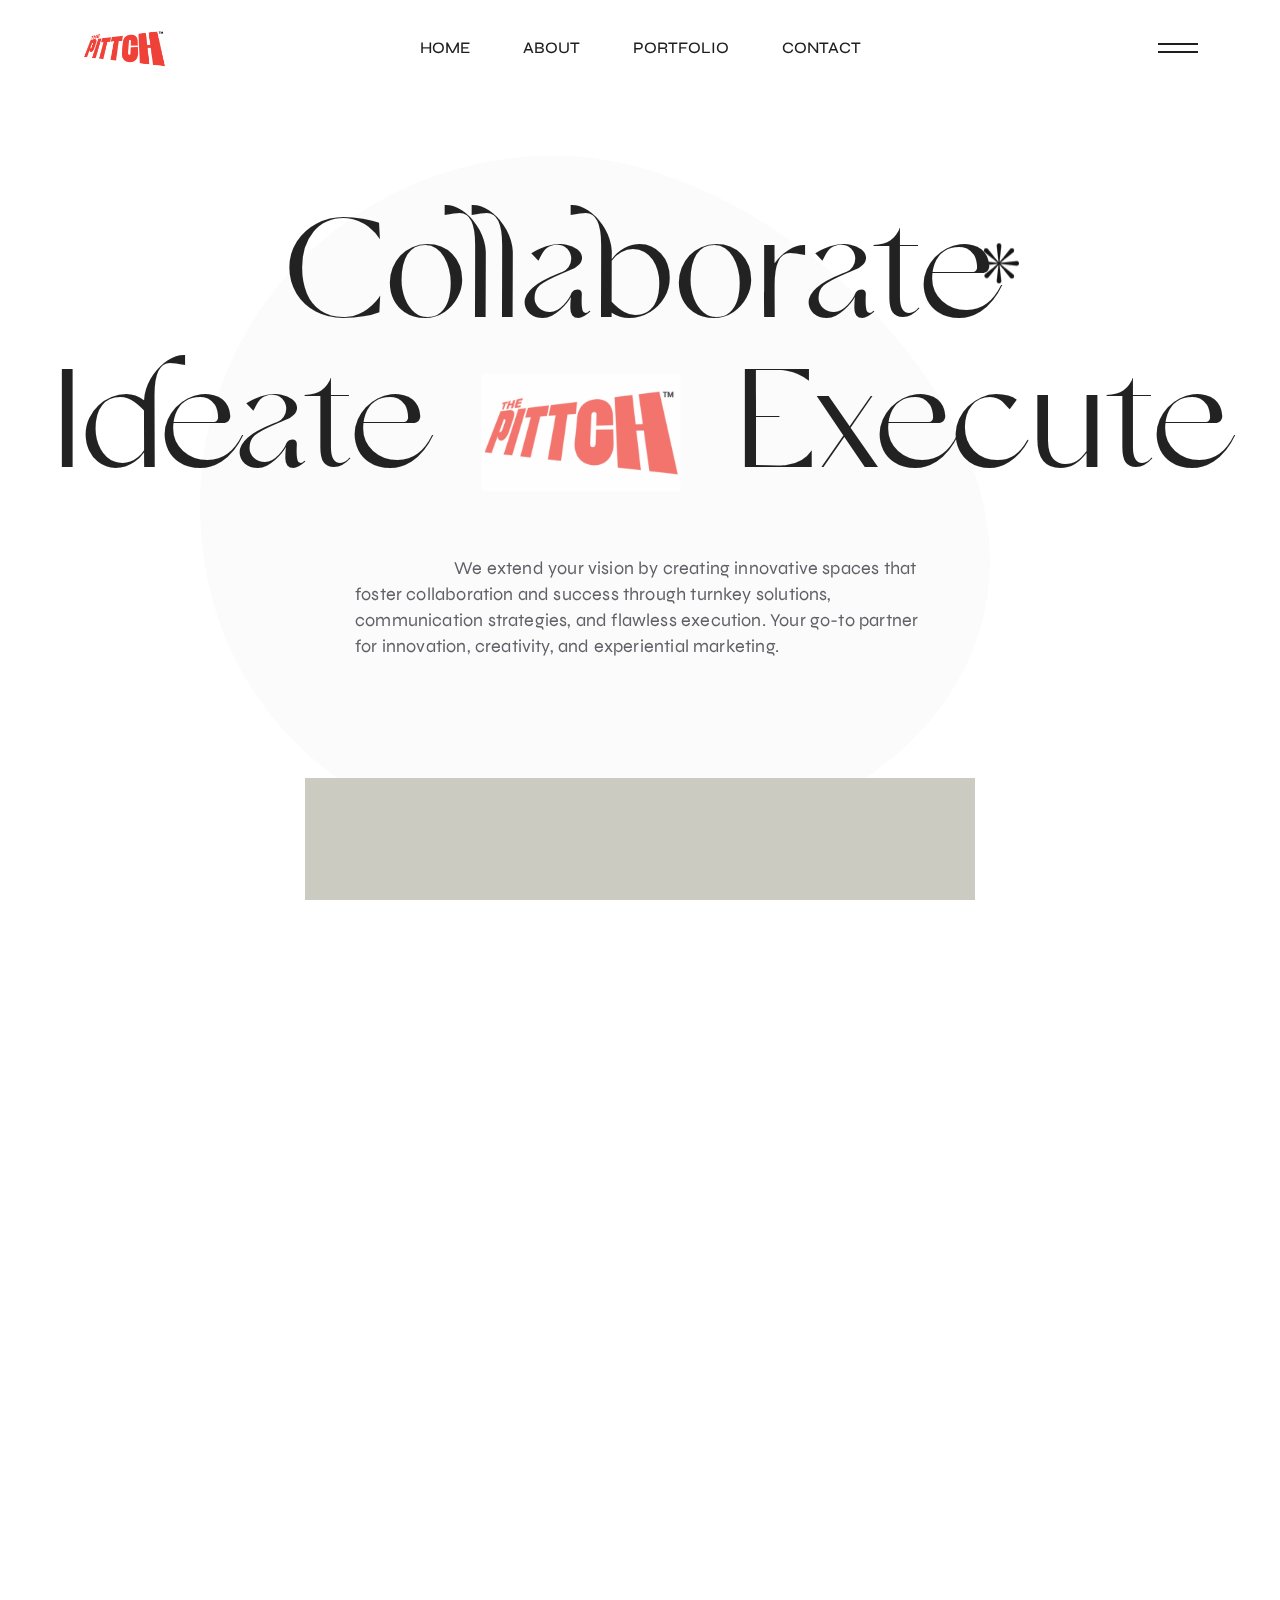
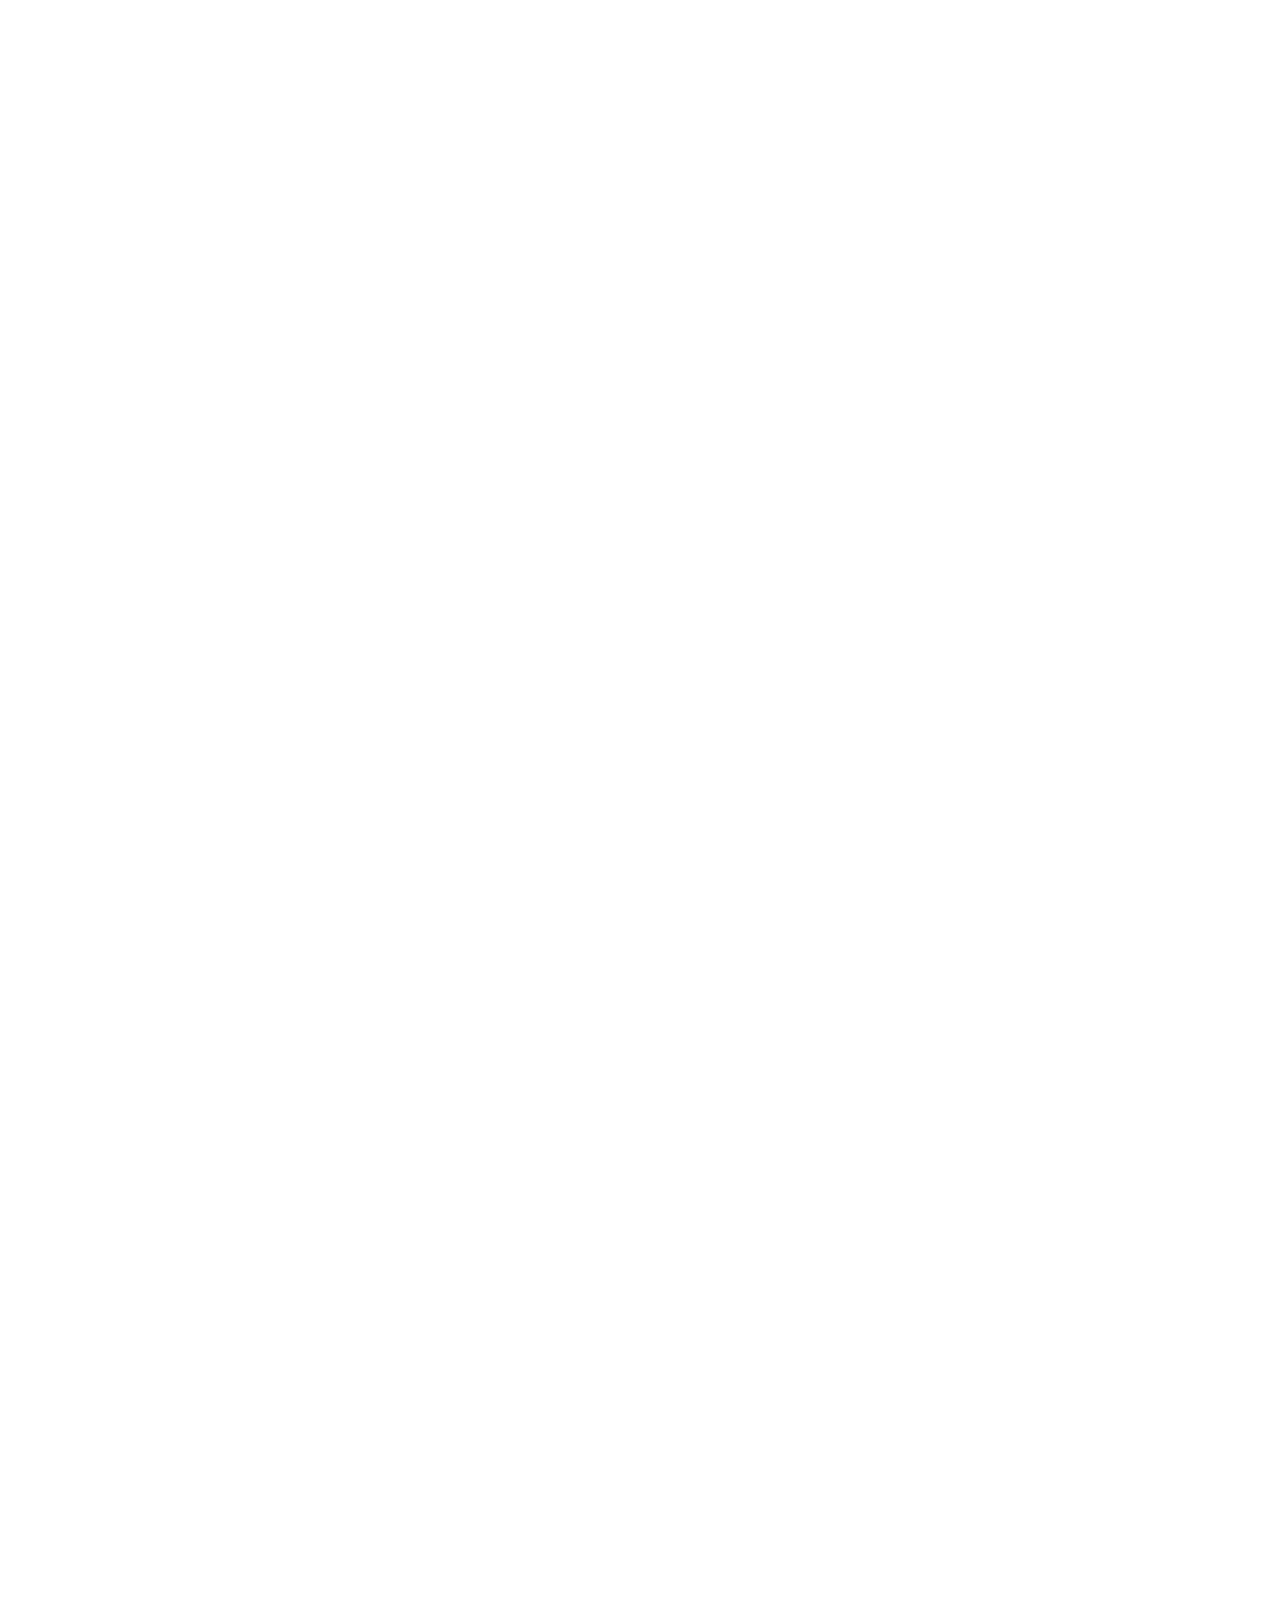
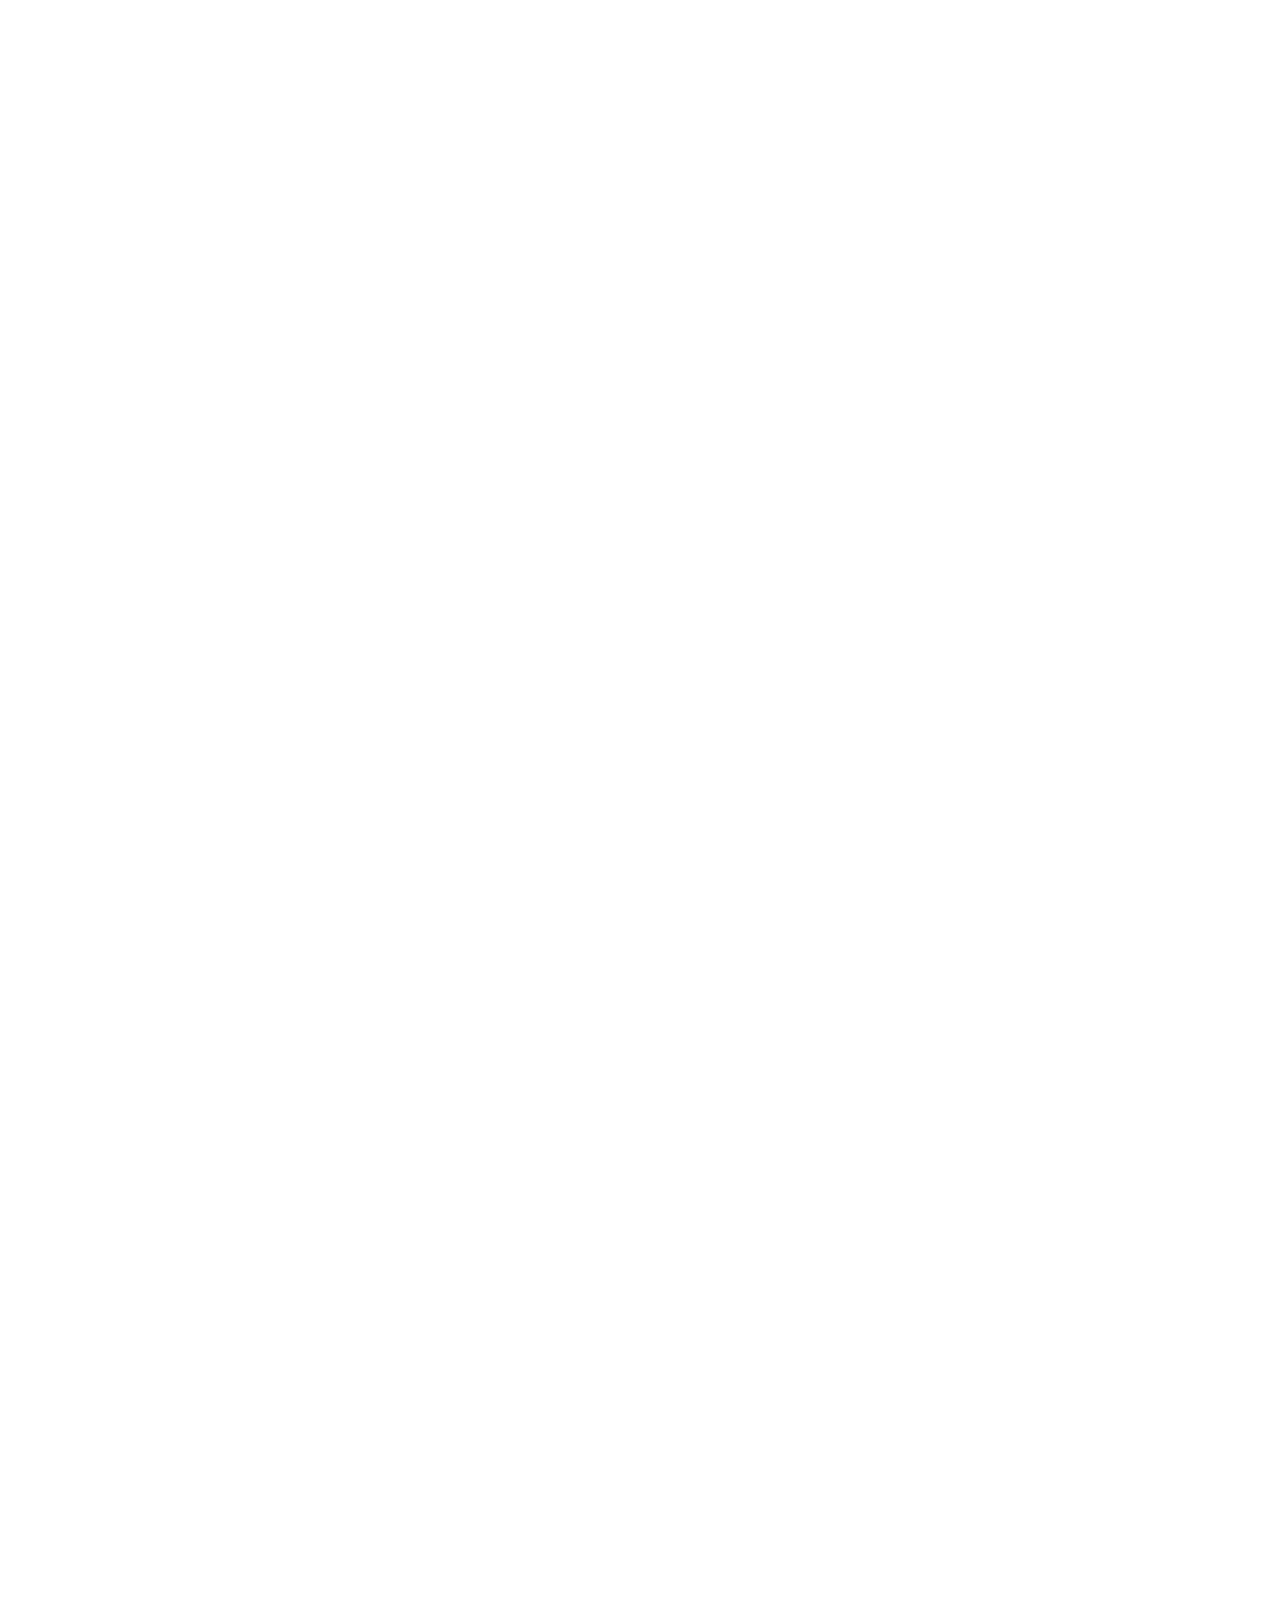
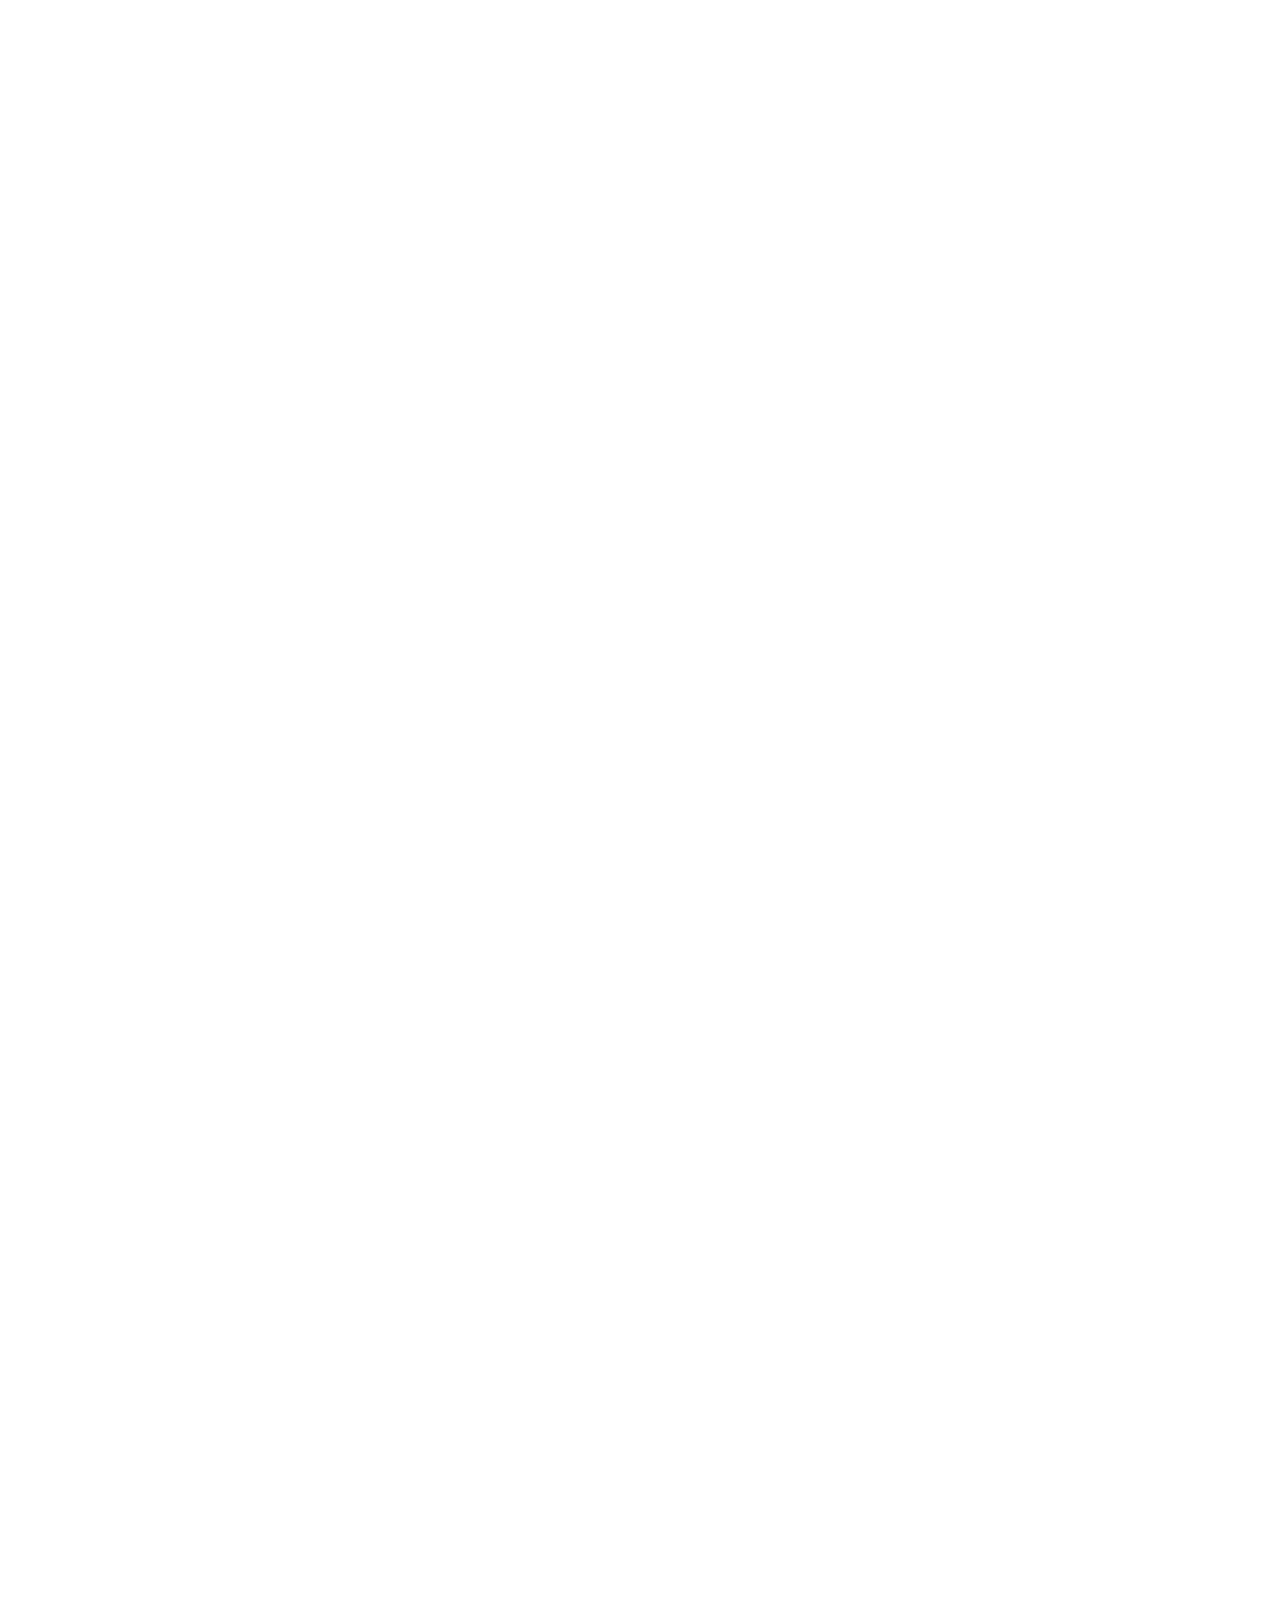
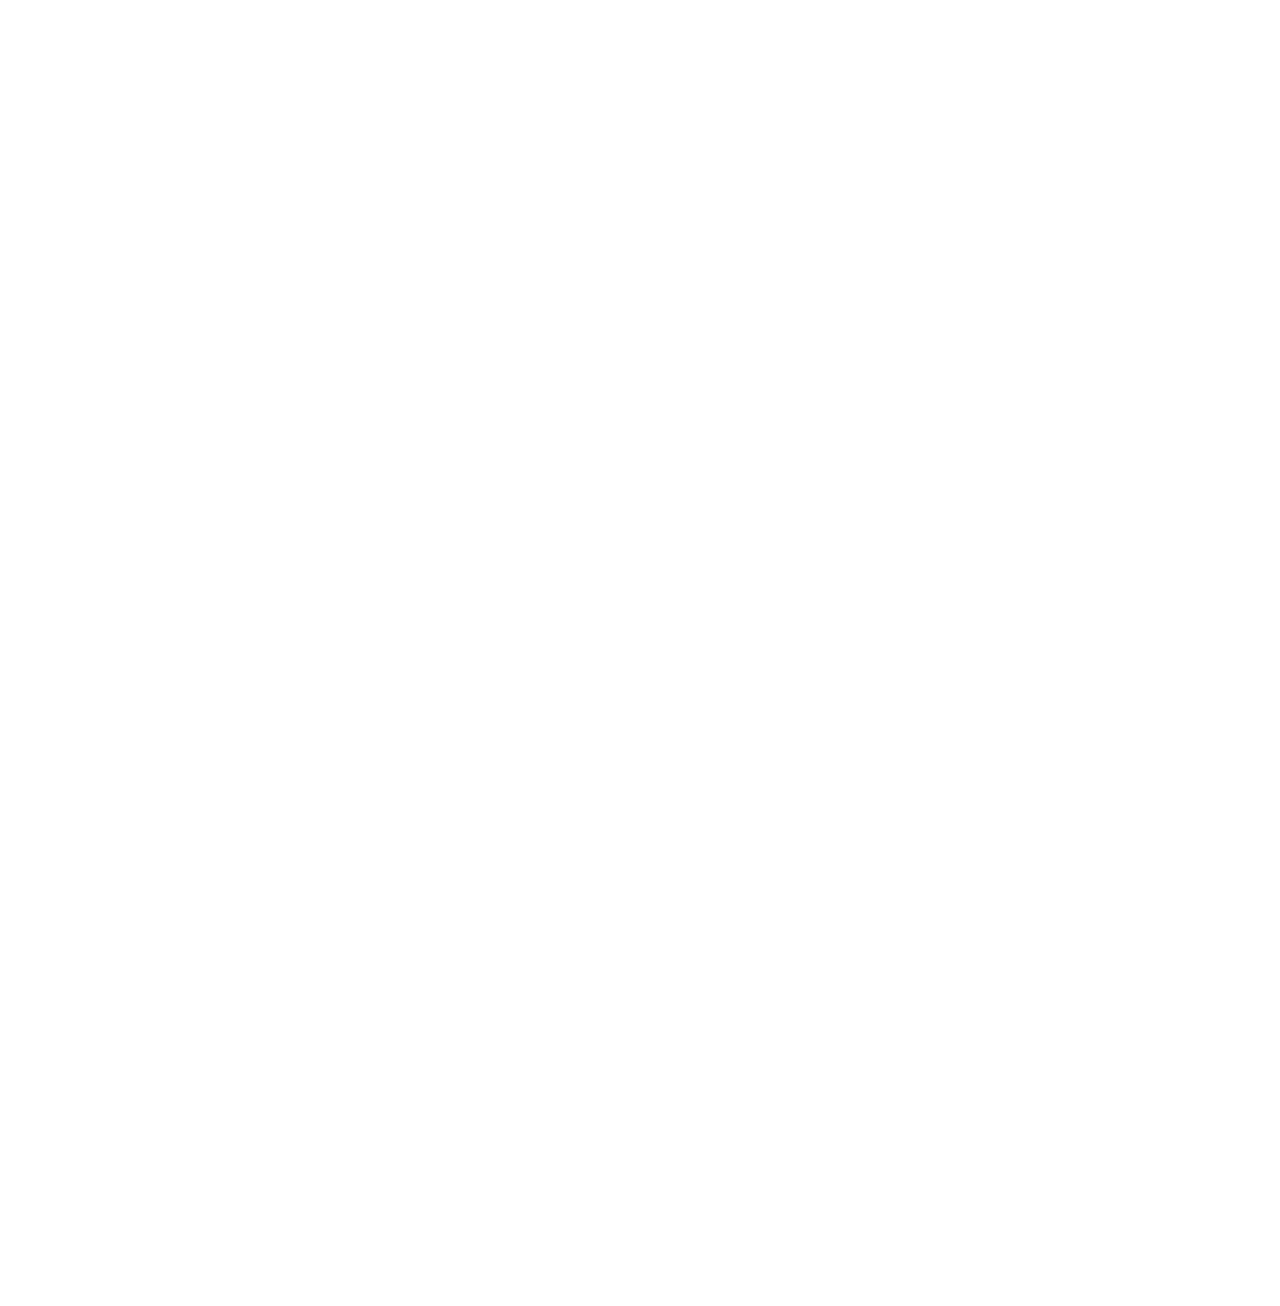
<file: index.html>
<!doctype html>
<html class="no-js" lang="zxx">

<head>
   <meta charset="utf-8">
   <meta http-equiv="x-ua-compatible" content="ie=edge">
   <title>PITTCH</title>
   <meta name="description" content="">
   <meta name="viewport" content="width=device-width, initial-scale=1">

   <!-- Place favicon.ico in the root directory -->
   <link rel="shortcut icon" type="image/x-icon" href="assets/img/favicon.png">

   <!-- CSS here -->
   <link rel="stylesheet" href="assets/css/bootstrap.css">
   <link rel="stylesheet" href="assets/css/animate.css">
   <link rel="stylesheet" href="assets/css/swiper-bundle.css">
   <link rel="stylesheet" href="assets/css/slick.css">
   <link rel="stylesheet" href="assets/css/magnific-popup.css">
   <link rel="stylesheet" href="assets/css/font-awesome-pro.css">
   <link rel="stylesheet" href="assets/css/spacing.css">
   <link rel="stylesheet" href="assets/css/custom-animation.css">
   <link rel="stylesheet" href="assets/css/main.css">

</head>

<body id="body" class="tp-magic-cursor">


   <!-- pre loader area start -->
   <div id="loading" class="preloader-wrap">
      <div class="preloader-2 text-center">
         <span class="line line-1"></span>
         <span class="line line-2"></span>
         <span class="line line-3"></span>
         <span class="line line-4"></span>
         <span class="line line-5"></span>
         <span class="line line-6"></span>
         <span class="line line-7"></span>
         <span class="line line-8"></span>
         <span class="line line-9"></span>
         <div class="loader-text">Loading ...</div>
      </div>
   </div>
   <!-- pre loader area end -->

   <!-- Begin magic cursor  
   ======================== -->
   <div id="magic-cursor">
      <div id="ball"></div>
   </div>
   <!-- End magic cursor -->

   <!-- tp-offcanvus-area-end -->
   <div class="tp-offcanvas-area">
      <div class="tp-offcanvas-wrapper">
         <div class="tp-offcanvas-top d-flex align-items-center justify-content-between">
            <div class="tp-offcanvas-logo">
               <a href="index.html">
                  <img class="logo-1" src="assets/img/logo/logo.png" alt="">
                  <img class="logo-2" src="assets/img/logo/logo-white.png" alt="">
               </a>
            </div>
            <div class="tp-offcanvas-close">
               <button class="tp-offcanvas-close-btn">
                  <svg width="37" height="38" viewBox="0 0 37 38" fill="none" xmlns="http://www.w3.org/2000/svg">
                     <path d="M9.19141 9.80762L27.5762 28.1924" stroke="currentColor" stroke-width="1.5"
                        stroke-linecap="round" stroke-linejoin="round" />
                     <path d="M9.19141 28.1924L27.5762 9.80761" stroke="currentColor" stroke-width="1.5"
                        stroke-linecap="round" stroke-linejoin="round" />
                  </svg>
               </button>
            </div>
         </div>
         <div class="tp-offcanvas-main">
            <!-- <div class="tp-offcanvas-content">
               <h3 class="tp-offcanvas-title">Hello There!</h3>
               <p>Lorem ipsum dolor sit amet, consectetur adipiscing elit, </p>
            </div> -->
            <div class="tp-main-menu-mobile d-xl-none"></div>
            <div class="tp-offcanvas-gallery"> 
               <div class="row gx-2 d-flex justify-content-center align-items-center">
                  <div class="col-md-3 col-3"> 
                        <a href="index.html">Home</a> 
                  </div>
                  <div class="col-md-3 col-3"> 
                        <a href="about.html">About</a> 
                  </div>
                  <div class="col-md-3 col-3"> 
                        <a href="portfolio.html">Portfolio</a> 
                  </div>
                  <div class="col-md-3 col-3"> 
                        <a href="contact.html">Contact</a>  
                  </div>
               </div>
            </div>
            <div class="tp-offcanvas-contact">
               <h3 class="tp-offcanvas-title sm">Information</h3>

               <ul>
                  <!-- <li><a href="tel:1245654">+ 4 20 7700 1007</a></li> -->
                  <li><a href="mailto:hello@diego.com">
                     info@thepittch.com</a></li>
                  <li><a href="#">Mumbai, Maharashtra</a></li>
               </ul>
            </div>
            <div class="tp-offcanvas-social">
               <h3 class="tp-offcanvas-title sm">Follow Us</h3>
               <ul>
                  <li>
                     <a target="_blank" href="https://www.instagram.com/thepittch/profilecard/?igsh=MTBvYWgwOGljeHNsdg==">
                        <svg width="16" height="16" viewBox="0 0 16 16" fill="none" xmlns="http://www.w3.org/2000/svg">
                           <path
                              d="M11.25 1.5H4.75C2.95507 1.5 1.5 2.95507 1.5 4.75V11.25C1.5 13.0449 2.95507 14.5 4.75 14.5H11.25C13.0449 14.5 14.5 13.0449 14.5 11.25V4.75C14.5 2.95507 13.0449 1.5 11.25 1.5Z"
                              stroke="currentColor" stroke-width="1.5" stroke-linecap="round" stroke-linejoin="round" />
                           <path
                              d="M10.6016 7.5907C10.6818 8.13166 10.5894 8.68414 10.3375 9.16955C10.0856 9.65497 9.68711 10.0486 9.19862 10.2945C8.71014 10.5404 8.15656 10.6259 7.61663 10.5391C7.0767 10.4522 6.57791 10.1972 6.19121 9.81055C5.80451 9.42385 5.54959 8.92506 5.46271 8.38513C5.37583 7.8452 5.46141 7.29163 5.70728 6.80314C5.95315 6.31465 6.34679 5.91613 6.83221 5.66425C7.31763 5.41238 7.87011 5.31998 8.41107 5.4002C8.96287 5.48202 9.47372 5.73915 9.86817 6.1336C10.2626 6.52804 10.5197 7.0389 10.6016 7.5907Z"
                              stroke="currentColor" stroke-width="1.5" stroke-linecap="round" stroke-linejoin="round" />
                           <path d="M11.5742 4.42578H11.5842" stroke="currentColor" stroke-width="1.5"
                              stroke-linecap="round" stroke-linejoin="round" />
                        </svg>
                     </a>
                  </li>
                  <li>
                     <a target="_blank" href="https://www.linkedin.com/company/thepittch/">
                        <svg width="18" height="18" viewBox="0 0 18 18" fill="none" xmlns="http://www.w3.org/2000/svg">
                           <path
                              d="M0 1.146C0 .513.526 0 1.175 0h13.65C15.474 0 16 .513 16 1.146v13.708c0 .633-.526 1.146-1.175 1.146H1.175C.526 16 0 15.487 0 14.854zm4.943 12.248V6.169H2.542v7.225zm-1.2-8.212c.837 0 1.358-.554 1.358-1.248-.015-.709-.52-1.248-1.342-1.248S2.4 3.226 2.4 3.934c0 .694.521 1.248 1.327 1.248zm4.908 8.212V9.359c0-.216.016-.432.08-.586.173-.431.568-.878 1.232-.878.869 0 1.216.662 1.216 1.634v3.865h2.401V9.25c0-2.22-1.184-3.252-2.764-3.252-1.274 0-1.845.7-2.165 1.193v.025h-.016l.016-.025V6.169h-2.4c.03.678 0 7.225 0 7.225z"
                              stroke="currentColor" stroke-width="1.5" />
                           <!-- <path
                              d="M0 1.146C0 .513.526 0 1.175 0h13.65C15.474 0 16 .513 16 1.146v13.708c0 .633-.526 1.146-1.175 1.146H1.175C.526 16 0 15.487 0 14.854zm4.943 12.248V6.169H2.542v7.225zm-1.2-8.212c.837 0 1.358-.554 1.358-1.248-.015-.709-.52-1.248-1.342-1.248S2.4 3.226 2.4 3.934c0 .694.521 1.248 1.327 1.248zm4.908 8.212V9.359c0-.216.016-.432.08-.586.173-.431.568-.878 1.232-.878.869 0 1.216.662 1.216 1.634v3.865h2.401V9.25c0-2.22-1.184-3.252-2.764-3.252-1.274 0-1.845.7-2.165 1.193v.025h-.016l.016-.025V6.169h-2.4c.03.678 0 7.225 0 7.225z"
                              stroke="currentColor" stroke-width="1.5" stroke-linecap="round" /> -->
                        </svg>
                     </a>
                  </li>
                  <!-- <li>
                     <a href="#">
                        <svg width="18" height="11" viewBox="0 0 18 11" fill="none" xmlns="http://www.w3.org/2000/svg">
                           <path
                              d="M1 5.5715H6.33342C7.62867 5.5715 8.61917 6.56199 8.61917 7.85725C8.61917 9.15251 7.62867 10.143 6.33342 10.143H1.76192C1.30477 10.143 1 9.83823 1 9.38108V1.76192C1 1.30477 1.30477 1 1.76192 1H5.5715C6.86676 1 7.85725 1.99049 7.85725 3.28575C7.85725 4.58101 6.86676 5.5715 5.5715 5.5715H1Z"
                              stroke="currentColor" stroke-width="1.5" stroke-miterlimit="10" />
                           <path
                              d="M10.9062 7.09454H17.0016C17.0016 5.41832 15.6301 4.04688 13.9539 4.04688C12.2777 4.04688 10.9062 5.41832 10.9062 7.09454ZM10.9062 7.09454C10.9062 8.77076 12.2777 10.1422 13.9539 10.1422H15.2492"
                              stroke="currentColor" stroke-width="1.5" stroke-miterlimit="10" stroke-linecap="round"
                              stroke-linejoin="round" />
                           <path d="M16.1125 1.44434H11.668" stroke="currentColor" stroke-width="1.2"
                              stroke-miterlimit="10" stroke-linecap="round" stroke-linejoin="round" />
                        </svg>
                     </a>
                  </li>
                  <li>
                     <a href="#">
                        <svg width="18" height="14" viewBox="0 0 18 14" fill="none" xmlns="http://www.w3.org/2000/svg">
                           <path
                              d="M12.75 13H5.25C3 13 1.5 11.5 1.5 9.25V4.75C1.5 2.5 3 1 5.25 1H12.75C15 1 16.5 2.5 16.5 4.75V9.25C16.5 11.5 15 13 12.75 13Z"
                              stroke="currentColor" stroke-width="1.5" stroke-miterlimit="10" stroke-linecap="round"
                              stroke-linejoin="round" />
                           <path
                              d="M8.70676 5.14837L10.8006 6.40465C11.5543 6.90716 11.5543 7.66093 10.8006 8.16344L8.70676 9.41972C7.86923 9.92224 7.19922 9.50348 7.19922 8.5822V6.06964C7.19922 4.98086 7.86923 4.64585 8.70676 5.14837Z"
                              fill="currentColor" />
                        </svg>
                     </a>
                  </li> -->
               </ul>
            </div>
         </div>
      </div>
   </div>
   <div class="body-overlay"></div>
   <!-- tp-offcanvus-area-end -->


   <!-- Switcher Area End -->

   <header class="tp-header-height">

      <!-- header top area start -->
      <div id="header-sticky" class="tp-header-area tp-header-mob-space tp-transparent pl-60 pr-60 z-index-9">
         <div class="container">
            <div class="row align-items-center">
               <div class="col-xl-2 col-lg-2 col-6">
                  <div class="tp-header-logo">
                     <a class="logo-1" href="index.html"><img src="assets/img/logo/logo.png" alt=""></a>
                     <a class="logo-2" href="index.html"><img src="assets/img/logo/logo-white.png" alt=""></a>
                  </div>
               </div>
               <div class="col-xl-8 col-lg-9 d-none d-xl-block">
                  <div class="tp-header-menu header-main-menu text-center">
                     <nav class="tp-main-menu-content">
                        <ul>
                           <li class="has-dropdown">
                              <a href="index.html">Home</a>
                           </li>
                           <li class="has-dropdown">
                              <a href="about.html">About</a>
                           </li>
                           <li class="has-dropdown">
                              <a href="portfolio.html">Portfolio</a>
                           </li>
                           <li class="has-dropdown">
                              <a href="contact.html">Contact</a> 
                           </li>
                        </ul>
                     </nav>
                  </div>
               </div>
               <div class="col-xl-2 col-lg col-6">
                  <div class="tp-header-bar text-end">
                     <button class="tp-offcanvas-open-btn">
                        <span></span>
                        <span></span>
                     </button>
                  </div>
               </div>
            </div>
         </div>
      </div>
      <!-- header top area end -->

   </header>

   <!-- Modal -->
   <div class="modal-wrapper p-relative" data-background="assets/img/home-01/team/team-details-bg.png">
      <div class="modal fade" id="exampleModal" tabindex="-1" aria-hidden="true">
         <div class="modal-dialog">
            <div class="modal-content">
               <div class="modal-header">
                  <button type="button" class="btn-close" data-bs-dismiss="modal" aria-label="Close"></button>
               </div>
               <div class="modal-body">
                  <!-- team-details area start -->
                  <div class="tm-details-wrapper p-relative">
                     <div class="tm-details-shape-1">
                        <img src="assets/img/home-01/team/team-details-shape-1.png" alt="">
                     </div>
                     <div class="tm-details-shape-2">
                        <img src="assets/img/home-01/team/team-details-shape-2.png" alt="">
                     </div>
                     <div class="container">
                        <div class="row align-items-center align-items-xxl-end">
                           <div class="col-xl-6 col-lg-6 col-md-7">
                              <div class="tm-details-content-wrap z-index-5">
                                 <div class="tm-details-title-box mb-20">
                                    <span class="tm-hero-subtitle">Illustrator</span>
                                    <h4 class="tm-details-title">Jassica Oliver</h4>
                                 </div>
                                 <div class="tm-details-text">
                                    <p>I'm an illustrator, working for brands. My work is fuelled by my observing nature
                                       and ongoing curiosity, utilizing simple shapes to tell all sorts of stories. My
                                       clear signature applies to both my personal work as well as my commercial
                                       commissions. Among my clients are Google, The New York Times, The New Yorker,
                                       Facebook, Vogue, TED and Twitter. Oh and I like to paint. Which still feels very
                                       new to me and slows me down.</p>
                                 </div>
                                 <div class="tm-details-portfolio mb-50">
                                    <span class="tm-details-social-title">Portfolio:</span>
                                    <a href="#">Behance</a>
                                    <a href="#">Dribbble</a>
                                    <a href="#">Meduim</a>
                                 </div>
                                 <div class="tm-details-social">
                                    <span class="tm-details-social-title">Follow:</span>
                                    <a href="#"><i class="fab fa-facebook-f"></i></a>
                                    <a href="#"><i class="fab fa-twitter"></i></a>
                                    <a href="#"><i class="fab fa-linkedin-in"></i></a>
                                 </div>
                              </div>
                           </div>
                           <div class="col-xl-6 col-lg-6 col-md-5">
                              <div class="tm-details-thumb">
                                 <img src="assets/img/home-01/team/team-details-1.png" alt="">
                              </div>
                           </div>
                        </div>
                     </div>
                  </div>
                  <!-- team-details area end -->
               </div>
            </div>
         </div>
      </div>
   </div>
   <!-- Modal -->


   <div id="smooth-wrapper">
      <div id="smooth-content">

         <main>

            <!-- hero area start -->
            <div class="tp-hero-area tp-hero-ptb main-slider">
               <div class="container-fluid">
                  <div class="row justify-content-center">
                     <div class="col-xxl-12">
                        <div class="tp-hero-title-wrap mb-35 p-relative">
                           <div class="tp-hero-shape-1">
                              <img src="assets/img/home-01/hero/hero-bg-shape-1-1.svg" alt="">
                           </div>
                           <div class="tp-hero-title-box text-center">
                              <h1 class="tp-hero-title tp_fade_bottom">
                                 <span class="p-relative">
                                    Collaborate
                                    <!-- <span class="tp-hero-subtitle d-none d-lg-block ">Welcome <br> to</span> -->
                                    <span class="tp-hero-shape-2 d-none d-md-block">
                                       <img src="assets/img/home-01/hero/hero-shape-1-1.png" alt="">
                                    </span>
                                 </span><br>Ideate<span class="tp-hero-title-img"><img class="tp-zoom-img"
                                       src="assets/img/home-01/hero/hero-1-1.png" alt=""></span>Execute
                              </h1>
                           </div>
                        </div>
                        <div class="tp-hero-content tp_fade_bottom">
                           <p>
                              <span></span>
                              We extend your vision by creating innovative spaces that foster collaboration and success through turnkey solutions, communication strategies, and flawless execution. Your go-to partner for innovation, creativity, and experiential marketing.
                           </p>
                        </div>
                     </div>
                  </div>
                  <div class="row">
                     <div class="col-xl-12">
                     </div>
                  </div>
               </div>
            </div>
            <!-- hero area end -->
            <div class="tp-hero-bottom-img-wrap">
               <div class="tp-hero-bottom-img">
                  <video loop="true" muted="" autoplay="" playsinline="">
                     <source src="assets\img\webgl/hero_1.mp4" type="video/mp4">
                  </video>
               </div>
            </div>

            <!-- brand area start -->
            <div class="tp-brand-area">
               <div class="container container-1630">
                  <div class="tp-brand-brd-top tp-brand-ptb">
                     <div class="row align-items-center">
                        <div class="col-xxl-2 col-xl-3 col-lg-3">
                           <div class="tp-brand-title-box">
                              <h4 class="tp-brand-title tp_fade_bottom">Clients we have Worked With</h4>
                           </div>
                        </div>
                        <div class="col-xxl-10 col-xl-9 col-lg-9">
                           <div class="row align-items-center">
                              <div class="col-xl-12">
                                 <div class="tp-brand-slider-wrapper">
                                    <div class="swiper-container tp-brand-slider-active fix">
                                       <div class="swiper-wrapper brand-wrapper">
                                          <div class="swiper-slide">
                                             <div class="tp-brand-item">
                                                <img src="assets/img/home-01/brand/brand-1.png" alt="">
                                             </div>
                                          </div>
                                          <div class="swiper-slide">
                                             <div class="tp-brand-item">
                                                <img src="assets/img/home-01/brand/brand-2.png" alt="">
                                             </div>
                                          </div>
                                          <div class="swiper-slide">
                                             <div class="tp-brand-item">
                                                <img src="assets/img/home-01/brand/brand-3.png" alt="">
                                             </div>
                                          </div>
                                          <div class="swiper-slide">
                                             <div class="tp-brand-item">
                                                <img src="assets/img/home-01/brand/brand-4.png" alt="">
                                             </div>
                                          </div>
                                          <div class="swiper-slide">
                                             <div class="tp-brand-item">
                                                <img src="assets/img/home-01/brand/brand-5.png" alt="">
                                             </div>
                                          </div>
                                          <div class="swiper-slide">
                                             <div class="tp-brand-item">
                                                <img src="assets/img/home-01/brand/brand-7.png" alt="">
                                             </div>
                                          </div>
                                          <div class="swiper-slide">
                                             <div class="tp-brand-item">
                                                <img src="assets/img/home-01/brand/brand-6.png" alt="">
                                             </div>
                                          </div>
                                          <div class="swiper-slide">
                                             <div class="tp-brand-item">
                                                <img src="assets/img/home-01/brand/brand-2.png" alt="">
                                             </div>
                                          </div>
                                       </div>
                                    </div>
                                 </div>
                              </div>
                           </div>
                        </div>
                     </div>
                  </div>
               </div>
            </div>
            <!-- brand area end -->

            <!-- service area start -->
            <div class="tp-service-area pt-180 pb-80 tp-btn-trigger">
               <div class="container container-1630">
                  <div class="row">
                     <div class="col-xl-6 col-lg-6">
                        <div class="tp-service-title-box p-relative">
                           
                           <h4 class="tp-section-title tp-char-animation">
                              Our <br>
                              <span>USPs</span>
                           </h4>
                        </div>
                        <div class="tp-service-left-btn tp-btn-bounce">
                           <a class="tp-btn-border" href="service.html">
                              <span class="tp-btn-border-wrap">
                                 <span class="text-1">See All Services</span>
                                 <span class="text-2">See All Services</span>
                              </span>
                           </a>
                        </div>
                     </div>
                     <div class="col-xl-6 col-lg-6">
                        <div class="tp-service-right-wrap">
                           <div class="tp-service-item d-flex align-items-start mb-75 tp_fade_bottom">
                              <div class="tp-service-icon">
                                 <img src="assets/img/home-01/service/service-icon-1.png" alt="">
                              </div>
                              <div class="tp-service-content">
                                 <h4 class="tp-service-title-sm order-0"><a href="service-details.html">INNOVATIVE EXECUTION</a></h4>
                                 <p class="order-1">Crafting customized event strategies that align with the brand.</p>
                              </div>
                           </div>
                           <div class="tp-service-item d-flex align-items-start mb-75 tp_fade_bottom">
                              <div class="tp-service-icon">
                                 <img src="assets/img/home-01/service/service-icon-2.png" alt="">
                              </div>
                              <div class="tp-service-content">
                                 <h4 class="tp-service-title-sm"><a href="service-details.html">OPTIMIZED ROI</a></h4>
                                 <p>Maximizing the value of every rupee through expertise and experience, leveraging our network to optimize budgets and enhance outcomes.</p>
                              </div>
                           </div>
                           <div class="tp-service-item d-flex align-items-start mb-75 tp_fade_bottom">
                              <div class="tp-service-icon">
                                 <img src="assets/img/home-01/service/service-icon-3.png" alt="">
                              </div>
                              <div class="tp-service-content">
                                 <h4 class="tp-service-title-sm"><a href="service-details.html">ON-SITE MANAGEMENT</a></h4>
                                 <p>Delivering seamless execution through meticulous planning, precise coordination, and real-time monitoring.</p>
                              </div>
                           </div>
                           <div class="tp-service-item d-flex align-items-start mb-75 tp_fade_bottom">
                              <div class="tp-service-icon">
                                 <img src="assets/img/home-01/service/service-icon-4.png" alt="">
                              </div>
                              <div class="tp-service-content">
                                 <h4 class="tp-service-title-sm"><a href="service-details.html">POST-EVENT ANALYSIS                                 </a></h4>
                                 <p>Tracking in-depth insights and feedback to assess ROI accurately.</p>
                              </div>
                           </div>
                        </div>
                     </div>
                  </div>
               </div>
            </div>
            <!-- service area end -->

            <!-- project area start -->
            <div class="tp-project-area fix">
               <div class="container-fluid p-0">
                  <div class="row g-0">
                     <div class="col-xl-12">
                        <div class="tp-project-textline tp-project-effect mb-115" data-scrub="0.0001">
                           <span class="textline-1">PROJECTS<span><img src="assets/img/logo/logo.png" style="max-width:200px;"
                                    alt=""></span> </span><span class="textline-2">Our</span>
                           <span class="textline-1">PROJECTS<span><img src="assets/img/logo/logo.png" style="max-width:200px;"
                                    alt=""></span> </span><span class="textline-2">Our</span>
                           <span class="textline-1">PROJECTS<span><img src="assets/img/logo/logo.png" style="max-width:200px;"
                                    alt=""></span> </span><span class="textline-2">Our</span>
                           <span class="textline-1">PROJECTS<span><img src="assets/img/logo/logo.png" style="max-width:200px;"
                                    alt=""></span> </span><span class="textline-2">Our</span>
                        </div>
                     </div>
                  </div>
               </div>
               <div class="tp-project-gallery-wrapper">
                  <div class="container container-1630">
                     <div class="tp-project-gallery-top pb-50">
                        <div class="row">
                           <div class="col-xl-6 col-lg-6 col-md-6">
                              <div class="tp-project-left-wrap">
                                 <div class="tp-project-item tp-project-mr mb-200">
                                    <div class="tp-project-img height-1 fix not-hide-cursor" data-cursor="View<br>Details">
                                       <a class="cursor-hide" href="portfolio-details-3.html"><img class="w-100"
                                             data-speed=".8" src="assets/img/home-01/project/project-1-1.jpg"
                                             alt=""></a>
                                    </div>
                                 </div>
                                 <div class="tp-project-item text-end mb-200">
                                    <div
                                       class="tp-project-img height-2 d-inline-flex justify-content-end fix not-hide-cursor"
                                       data-cursor="View<br>Demo">
                                       <a class="cursor-hide" href="portfolio-details-3.html"><img data-speed=".8"
                                             src="assets/img/home-01/project/project-1-2.jpg" alt=""></a>
                                    </div>
                                 </div>
                                 <!-- <div class="tp-project-item tp-project-mr mb-200">
                                    <div class="tp-project-img height-3 fix not-hide-cursor" data-cursor="View<br>Details">
                                       <a class="cursor-hide" href="portfolio-details-3.html"><img class="w-100"
                                             data-speed=".8" src="assets/img/home-01/project/project-1-3.jpg"
                                             alt=""></a>
                                    </div>
                                 </div> -->
                              </div>
                           </div>
                           <div class="col-xl-6 col-lg-6 col-md-6">
                              <div class="tp-project-right-wrap">
                                 <div class="tp-project-item mb-200">
                                    <div class="tp-project-img height-4 fix not-hide-cursor" data-cursor="View<br>Details">
                                       <a class="cursor-hide" href="portfolio-details-3.html"><img data-speed=".8"
                                             src="assets/img/home-01/project/project-1-4.jpg" alt=""></a>
                                    </div>
                                 </div>
                                 <div class="tp-project-item tp-project-ml mb-200">
                                    <div class="tp-project-img height-5 fix not-hide-cursor" data-cursor="View<br>Details">
                                       <a class="cursor-hide" href="portfolio-details-3.html"><img data-speed=".8"
                                             src="assets/img/home-01/project/project-1-5.jpg" alt=""></a>
                                    </div>
                                 </div>
                                 <!-- <div class="tp-project-item mb-200">
                                    <div class="tp-project-img height-6 fix not-hide-cursor" data-cursor="View<br>Details">
                                       <a class="cursor-hide" href="portfolio-details-3.html"><img class="w-100"
                                             data-speed=".8" src="assets/img/home-01/project/project-1-6.jpg"
                                             alt=""></a>
                                    </div>
                                 </div> -->
                                 <div class="tp-project-btn tp-btn-trigger">
                                    <div class="tp-btn-bounce">
                                       <a class="tp-btn-border" href="portfolio-grid-col-3.html">
                                          <span class="tp-btn-border-wrap">
                                             <span class="text-1">View all projects</span>
                                             <span class="text-2">View all projects</span>
                                          </span>
                                       </a>
                                    </div>
                                 </div>
                              </div>
                           </div>
                        </div>
                     </div>
                  </div>
                  <div class="container-fluid p-0">
                     <div class="row g-0">
                        <div class="col-xl-12">
                           <div class="tp-project-full-img-wrap p-relative fix">
                              <div class="tp-project-full-img" data-speed="auto"
                                 data-background="assets/img/home-01/service/hero-1-2.jpg"></div>
                           </div>
                        </div>
                     </div>
                  </div>
               </div>
            </div>
            <!-- project area end -->

            <!-- award area start -->
            <div class="tp-award-area pt-125 pb-125">
               <div class="container container-1630">
                  <div class="row">
                     <div class="col-xxl-6 col-xl-7">
                        <div class="tp-award-title-box">
                           <h4 class="tp-section-title tp-char-animation">Awards <br> <span>& Recognitions</span></h4>
                        </div>
                     </div>
                  </div>
                  <div class="row">
                     <div class="col-xl-4 col-lg-4 col-md-12">
                        <div class="tp-award-list-thumb-wrap p-relative">
                           <div id="tp-award-thumb" class="tp-award-list-thumb-1">
                              <img class="tp-award-list-thumb-1" src="assets/img/home-01/award/award-1.png" alt="">
                              <img class="tp-award-list-thumb-2" src="assets/img/home-01/award/award-2.png" alt="">
                              <img class="tp-award-list-thumb-3" src="assets/img/home-01/award/award-3.png" alt="">
                              <img class="tp-award-list-thumb-4" src="assets/img/home-01/award/award-4.png" alt="">
                              <img class="tp-award-list-thumb-5" src="assets/img/home-01/award/award-5.png" alt="">
                              <img class="tp-award-list-thumb-6" src="assets/img/home-01/award/award-6.png" alt="">
                           </div>
                        </div>
                     </div>
                     <div class="col-xl-8 col-lg-8 col-md-12">
                        <div class="tp-award-list-wrap">
                           <div
                              class="tp-award-list-item d-flex align-items-center justify-content-between active tp_fade_bottom"
                              rel="tp-award-list-thumb-1">
                              <div class="tp-award-list-content-left d-flex align-items-center">
                                 <span>x2</span>
                                 <p>FWA, Site of the Day</p>
                              </div>
                              <div class="tp-award-list-content-right">
                                 <span>Jun 24, 2024</span>
                              </div>
                           </div>
                           <div
                              class="tp-award-list-item d-flex align-items-center justify-content-between tp_fade_bottom"
                              rel="tp-award-list-thumb-2">
                              <div class="tp-award-list-content-left d-flex align-items-center">
                                 <span>x3</span>
                                 <p>Awwwards Interior Excellence</p>
                              </div>
                              <div class="tp-award-list-content-right">
                                 <span>Nov 24, 2022</span>
                              </div>
                           </div>
                           <div
                              class="tp-award-list-item d-flex align-items-center justify-content-between tp_fade_bottom"
                              rel="tp-award-list-thumb-3">
                              <div class="tp-award-list-content-left d-flex align-items-center">
                                 <span>x1</span>
                                 <p>Loki boundary pushing year in Review 2022</p>
                              </div>
                              <div class="tp-award-list-content-right">
                                 <span>Jun 11, 2012</span>
                              </div>
                           </div>
                           <div
                              class="tp-award-list-item d-flex align-items-center justify-content-between tp_fade_bottom"
                              rel="tp-award-list-thumb-4">
                              <div class="tp-award-list-content-left d-flex align-items-center">
                                 <span>x2</span>
                                 <p>The New Liko Tools Website is Live.</p>
                              </div>
                              <div class="tp-award-list-content-right">
                                 <span>Sep 26, 2021</span>
                              </div>
                           </div>
                           <!-- <div
                              class="tp-award-list-item d-flex align-items-center justify-content-between tp_fade_bottom"
                              rel="tp-award-list-thumb-5">
                              <div class="tp-award-list-content-left d-flex align-items-center">
                                 <span>x2</span>
                                 <p>Digital Agencies Worldwide</p>
                              </div>
                              <div class="tp-award-list-content-right">
                                 <span>Jun 24, 2021</span>
                              </div>
                           </div>
                           <div
                              class="tp-award-list-item d-flex align-items-center justify-content-between tp_fade_bottom"
                              rel="tp-award-list-thumb-6">
                              <div class="tp-award-list-content-left d-flex align-items-center">
                                 <span>x1</span>
                                 <p>FWA, Site of the Day</p>
                              </div>
                              <div class="tp-award-list-content-right">
                                 <span>Aug 21, 2021</span>
                              </div>
                           </div> -->
                        </div>
                     </div>
                  </div>
               </div>
            </div>
            <!-- award area end -->

            <!-- team area start -->
            <div class="tp-team-area  pt-20 pb-120 fix">
               <div class="container-fluid">
                  <div class="row">
                     <div class="col-xl-12">
                        <div class="tp-team-slider-wrapper">
                           <div class="swiper-container tp-team-slider-active">
                              <div class="swiper-wrapper">
                                 <div class="swiper-slide">
                                    <div class="tp-team-item tp-hover-btn-wrapper marque fix mb-30">
                                       <div class="tp-hover-btn-item">
                                          <img src="assets/img/home-01/team/team-1-1.jpg" alt="">
                                       </div>
                                       <div class="tp-team-content">
                                          <span>Co-Founder, Director  </span>
                                          <h4 class="tp-team-title-sm" data-bs-toggle="modal"
                                             data-bs-target="#exampleModal"><a href="void:javascript(0)">SUNIL NAZARE</a>
                                          </h4>
                                       </div>
                                    </div>
                                 </div>
                                 <div class="swiper-slide">
                                    <div class="tp-team-item tp-hover-btn-wrapper marque fix mb-30">
                                       <div class="tp-hover-btn-item">
                                          <img src="assets/img/home-01/team/team-1-2.jpg" alt="">
                                       </div>
                                       <div class="tp-team-content">
                                          <span>Co-Founder, Director</span>
                                          <h4 class="tp-team-title-sm" data-bs-toggle="modal"
                                             data-bs-target="#exampleModal"><a href="void:javascript(0)">SONNY SHARMA </a>
                                          </h4>
                                       </div>
                                    </div>
                                 </div>
                                 <div class="swiper-slide">
                                    <div class="tp-team-item tp-hover-btn-wrapper marque fix mb-30">
                                       <div class="tp-hover-btn-item">
                                          <img src="assets/img/home-01/team/team-1-3.jpg" alt="">
                                       </div>
                                       <div class="tp-team-content">
                                          <span>Co-Founder, Director</span>
                                          <h4 class="tp-team-title-sm" data-bs-toggle="modal"
                                             data-bs-target="#exampleModal"><a href="void:javascript(0)">VISHAL GARG</a>
                                          </h4>
                                       </div>
                                    </div>
                                 </div>
                                 <div class="swiper-slide">
                                    <div class="tp-team-item tp-hover-btn-wrapper marque fix mb-30">
                                       <div class="tp-hover-btn-item">
                                          <img src="assets/img/home-01/team/team-1-4.jpg" alt="">
                                       </div>
                                       <div class="tp-team-content">
                                          <span>Associate Director </span>
                                          <h4 class="tp-team-title-sm" data-bs-toggle="modal"
                                             data-bs-target="#exampleModal"><a href="void:javascript(0)">ANAGHA TAWDE</a>
                                          </h4>
                                       </div>
                                    </div>
                                 </div>
                                 <!-- <div class="swiper-slide">
                                    <div class="tp-team-item tp-hover-btn-wrapper marque fix mb-30">
                                       <div class="tp-hover-btn-item">
                                          <img src="assets/img/home-01/team/team-1-5.jpg" alt="">
                                       </div>
                                       <div class="tp-team-content">
                                          <span>Art direction</span>
                                          <h4 class="tp-team-title-sm" data-bs-toggle="modal"
                                             data-bs-target="#exampleModal"><a href="void:javascript(0)">Minor</a></h4>
                                       </div>
                                    </div>
                                 </div>
                                 <div class="swiper-slide">
                                    <div class="tp-team-item tp-hover-btn-wrapper marque fix mb-30">
                                       <div class="tp-hover-btn-item">
                                          <img src="assets/img/home-01/team/team-1-2.jpg" alt="">
                                       </div>
                                       <div class="tp-team-content">
                                          <span>Art direction</span>
                                          <h4 class="tp-team-title-sm" data-bs-toggle="modal"
                                             data-bs-target="#exampleModal"><a href="void:javascript(0)">Lucas</a></h4>
                                       </div>
                                    </div>
                                 </div>
                                 <div class="swiper-slide">
                                    <div class="tp-team-item tp-hover-btn-wrapper marque fix mb-30">
                                       <div class="tp-hover-btn-item">
                                          <img src="assets/img/home-01/team/team-1-3.jpg" alt="">
                                       </div>
                                       <div class="tp-team-content">
                                          <span>Art direction</span>
                                          <h4 class="tp-team-title-sm" data-bs-toggle="modal"
                                             data-bs-target="#exampleModal"><a href="void:javascript(0)">JDeborah</a>
                                          </h4>
                                       </div>
                                    </div>
                                 </div> -->
                              </div>
                           </div>
                        </div>
                     </div>
                  </div>
               </div>
            </div>
            <!-- team area end -->

            <!-- testimonial area start -->
            <div class="tp-testimonial-area pb-120">
               <div class="container">
                  <div class="row justify-content-center">
                     <div class="col-xl-10">
                        <div class="tp-testimonial-slider-wrapper p-relative">
                           <div class="tp-testimonial-arrow-box d-none d-lg-block">
                              <button class="tp-testimonial-prev">
                                 <span>
                                    <svg width="20" height="17" viewBox="0 0 20 17" fill="none"
                                       xmlns="http://www.w3.org/2000/svg">
                                       <path d="M19.3335 8.63672H1.3335" stroke="currentcolor" stroke-width="1.5"
                                          stroke-miterlimit="10" />
                                       <path d="M8.42188 0.69043C8.42188 5.08274 4.65513 8.63691 0.000114646 8.63691"
                                          stroke="currentcolor" stroke-width="1.5" stroke-miterlimit="10" />
                                       <path d="M0.000114646 8.63672C4.65513 8.63672 8.42188 12.1909 8.42188 16.5832"
                                          stroke="currentcolor" stroke-width="1.5" stroke-miterlimit="10" />
                                    </svg>
                                 </span>
                              </button>
                              <button class="tp-testimonial-next">
                                 <span>
                                    <svg width="20" height="16" viewBox="0 0 20 16" fill="none"
                                       xmlns="http://www.w3.org/2000/svg">
                                       <path d="M0.666504 8H18.6665" stroke="currentcolor" stroke-width="1.5"
                                          stroke-miterlimit="10" />
                                       <path d="M11.5781 0C11.5781 4.42189 15.3449 8 19.9999 8" stroke="currentcolor"
                                          stroke-width="1.5" stroke-miterlimit="10" />
                                       <path d="M19.9999 8C15.3449 8 11.5781 11.5781 11.5781 16" stroke="currentcolor"
                                          stroke-width="1.5" stroke-miterlimit="10" />
                                    </svg>
                                 </span>
                              </button>
                           </div>
                           <div class="swiper-container tp-testimonial-slider-active fix">
                              <div class="swiper-wrapper">
                                 <div class="swiper-slide">
                                    <div class="tp-testimonial-item text-center">
                                       <p>
                                          “Nulla ut enim non magna placerat scelerisque sed eu dolor. Sed eu faucibus
                                          turpis.
                                          Ut bibendum tempor tempus. Ut scelerisque est
                                          posuere ex pretium laoreet.”
                                       </p>
                                       <span><em>Louis Fantun</em> - Designer</span>
                                    </div>
                                 </div>
                                 <div class="swiper-slide">
                                    <div class="tp-testimonial-item text-center">
                                       <p>
                                          “Nulla ut enim non magna placerat scelerisque sed eu dolor. Sed eu faucibus
                                          turpis.
                                          Ut bibendum tempor tempus. Ut scelerisque est
                                          posuere ex pretium laoreet.”
                                       </p>
                                       <span><em>Louis Fantun</em> - Designer</span>
                                    </div>
                                 </div>
                              </div>
                           </div>
                        </div>
                     </div>
                  </div>
               </div>
            </div>
            <!-- testimonial area end -->

         </main>

         <footer>

            <!-- footer area start -->
            <div class="tp-footer-area black-bg  ">
               <!-- <div class="container-fluid">
                  <div class="tp-footer-wrap">
                     <div class="row align-items-end">
                        <div class="col-xl-5 col-lg-6">
                           <div class="tp-footer-menu menu-anim">
                              <ul class="counter-row tp-text-anim">
                                 <li class="active"><a href="portfolio-details-1.html">Projects</a></li>
                                 <li class="active"><a href="service.html">What we do</a></li>
                                 <li class="active"><a href="about-us.html">About</a></li>
                                 <li class="active"><a href="blog-modern.html">Blog</a></li>
                                 <li class="active"><a href="contact.html">Contact</a></li>
                              </ul>
                           </div>
                        </div>
                        <div class="col-xl-5 col-lg-6">
                           <div class="tp-footer-middle-wrap">
                              <div class="tp-footer-content">
                                 <h4 class="tp-footer-big-title footer-big-text">Let's Contact!</h4>
                              </div>
                              <div class="row">
                                 <div class="col-xl-6 col-lg-6 col-md-6">
                                    <div class="tp-footer-widget">
                                       <h4 class="tp-footer-title tp_fade_bottom">Say hello at:</h4>
                                       <div class="tp-footer-widget-info">
                                          <div class="tp-footer-widget-info-mail tp_fade_bottom">
                                             <a href="mailto:contact@agency.com">contact@agency.com</a>
                                          </div>
                                          <div class="tp-footer-widget-info-location tp_fade_bottom">
                                             <a href="https://www.google.com/maps/@54.581385,-101.7562167,7.5z?entry=ttu"
                                                target="_blank">389 Street St. <br> San Francisco,CA</a>
                                          </div>
                                       </div>
                                    </div>
                                 </div>
                                 <div class="col-xl-6 col-lg-6 col-md-6">
                                    <div class="tp-footer-widget">
                                       <h4 class="tp-footer-title tp_fade_bottom">Stalk us</h4>
                                       <ul class="tp-footer-widget-social">
                                          <li class="tp_fade_bottom"><a href="#">Facebook</a></li>
                                          <li class="tp_fade_bottom"><a href="#">Instagram</a></li>
                                          <li class="tp_fade_bottom"><a href="#">Behance</a></li>
                                          <li class="tp_fade_bottom"><a href="#">Dribbble</a></li>
                                       </ul>
                                    </div>
                                 </div>
                              </div>
                           </div>
                        </div>
                     </div>
                  </div>
               </div> -->
               <!-- footer area end -->

               <!-- copyright area start -->
               <div class="container-fluid">
                  <div class="tp-copyright-wrap">
                     <div class="row align-items-center">
                        <div class="col-xl-6 col-md-4">
                           <div class="tp-copyright-logo text-center text-md-start">
                              <a href="index.html"><img src="assets/img/logo/logo-white.png" alt=""></a>
                           </div>
                        </div>
                        <div class="col-xl-6 col-md-8">
                           <div class="tp-copyright-text text-center text-md-end">
                              <p>Copyright © 2025 </p>
                           </div>
                        </div>
                     </div>
                  </div>
               </div>
               <!-- copyright area end -->

            </div>
            <!-- footer area start -->

         </footer>

      </div>
   </div>

   <!-- <div class="tp-footer-shape-wrap z-index-5 smooth">
      <a href="contact.html">
         <div class="tp-footer-shape p-relative">
            <img class="img-1" src="assets/img/home-01/footer/footer-circle-shape-1.png" alt="">
            <img class="img-2" src="assets/img/home-01/footer/footer-circle-shape-2.png" alt="">
            <span></span>
         </div>
      </a>
   </div> -->



   <!-- JS here -->
   <script src="assets/js/vendor/jquery.js"></script>
   <script src="assets/js/bootstrap-bundle.js"></script>

   <script src="assets/js/gsap.js"></script>
   <script src="assets/js/gsap-scroll-to-plugin.js"></script>
   <script src="assets/js/gsap-scroll-smoother.js"></script>
   <script src="assets/js/gsap-scroll-trigger.js"></script>
   <script src="assets/js/gsap-split-text.js"></script>
   <script src="assets/js/chroma.min.js"></script>

   <script src='assets/js/three.js'></script>
   <script src='assets/js/tween-max.js'></script>
   <script src='assets/js/scroll-magic.js'></script>

   <script src="assets/js/range-slider.js"></script>
   <script src="assets/js/swiper-bundle.js"></script>
   <script src="assets/js/slick.js"></script>
   <script src="assets/js/magnific-popup.js"></script>
   <script src="assets/js/nice-select.js"></script>
   <script src="assets/js/purecounter.js"></script>
   <script src="assets/js/beforeafter.js"></script>
   <script src="assets/js/isotope-pkgd.js"></script>
   <script src="assets/js/imagesloaded-pkgd.js"></script>
   <script src="assets/js/ajax-form.js"></script>
   <script src="assets/js/webgl.js"></script>
   <script src="assets/js/main.js"></script>
   <script src="assets/js/tp-cursor.js"></script>


</body>

</html>
</file>
<file: assets/css/spacing.css>
.mt-5{margin-top:5px !important}.mt-10{margin-top:10px}.mt-15{margin-top:15px}.mt-20{margin-top:20px}.mt-25{margin-top:25px}.mt-30{margin-top:30px}.mt-35{margin-top:35px}.mt-40{margin-top:40px}.mt-45{margin-top:45px}.mt-50{margin-top:50px}.mt-55{margin-top:55px}.mt-60{margin-top:60px}.mt-65{margin-top:65px}.mt-70{margin-top:70px}.mt-75{margin-top:75px}.mt-80{margin-top:80px}.mt-85{margin-top:85px}.mt-90{margin-top:90px}.mt-95{margin-top:95px}.mt-100{margin-top:100px}.mt-105{margin-top:105px}.mt-110{margin-top:110px}.mt-115{margin-top:115px}.mt-120{margin-top:120px}.mt-125{margin-top:125px}.mt-130{margin-top:130px}.mt-135{margin-top:135px}.mt-140{margin-top:140px}.mt-145{margin-top:145px}.mt-150{margin-top:150px}.mt-155{margin-top:155px}.mt-160{margin-top:160px}.mt-165{margin-top:165px}.mt-170{margin-top:170px}.mt-175{margin-top:175px}.mt-180{margin-top:180px}.mt-185{margin-top:185px}.mt-190{margin-top:190px}.mt-195{margin-top:195px}.mt-200{margin-top:200px}.mb-5{margin-bottom:5px !important}.mb-10{margin-bottom:10px}.mb-15{margin-bottom:15px}.mb-20{margin-bottom:20px}.mb-25{margin-bottom:25px}.mb-30{margin-bottom:30px}.mb-35{margin-bottom:35px}.mb-40{margin-bottom:40px}.mb-45{margin-bottom:45px}.mb-50{margin-bottom:50px}.mb-55{margin-bottom:55px}.mb-60{margin-bottom:60px}.mb-65{margin-bottom:65px}.mb-70{margin-bottom:70px}.mb-75{margin-bottom:75px}.mb-80{margin-bottom:80px}.mb-85{margin-bottom:85px}.mb-90{margin-bottom:90px}.mb-95{margin-bottom:95px}.mb-100{margin-bottom:100px}.mb-105{margin-bottom:105px}.mb-110{margin-bottom:110px}.mb-115{margin-bottom:115px}.mb-120{margin-bottom:120px}.mb-125{margin-bottom:125px}.mb-130{margin-bottom:130px}.mb-135{margin-bottom:135px}.mb-140{margin-bottom:140px}.mb-145{margin-bottom:145px}.mb-150{margin-bottom:150px}.mb-155{margin-bottom:155px}.mb-160{margin-bottom:160px}.mb-165{margin-bottom:165px}.mb-170{margin-bottom:170px}.mb-175{margin-bottom:175px}.mb-180{margin-bottom:180px}.mb-185{margin-bottom:185px}.mb-190{margin-bottom:190px}.mb-195{margin-bottom:195px}.mb-200{margin-bottom:200px}.ml-5{margin-left:5px}.ml-10{margin-left:10px}.ml-15{margin-left:15px}.ml-20{margin-left:20px}.ml-25{margin-left:25px}.ml-30{margin-left:30px}.ml-35{margin-left:35px}.ml-40{margin-left:40px}.ml-45{margin-left:45px}.ml-50{margin-left:50px}.ml-55{margin-left:55px}.ml-60{margin-left:60px}.ml-65{margin-left:65px}.ml-70{margin-left:70px}.ml-75{margin-left:75px}.ml-80{margin-left:80px}.ml-85{margin-left:85px}.ml-90{margin-left:90px}.ml-95{margin-left:95px}.ml-100{margin-left:100px}.ml-105{margin-left:105px}.ml-110{margin-left:110px}.ml-115{margin-left:115px}.ml-120{margin-left:120px}.ml-125{margin-left:125px}.ml-130{margin-left:130px}.ml-135{margin-left:135px}.ml-140{margin-left:140px}.ml-145{margin-left:145px}.ml-150{margin-left:150px}.ml-155{margin-left:155px}.ml-160{margin-left:160px}.ml-165{margin-left:165px}.ml-170{margin-left:170px}.ml-175{margin-left:175px}.ml-180{margin-left:180px}.ml-185{margin-left:185px}.ml-190{margin-left:190px}.ml-195{margin-left:195px}.ml-200{margin-left:200px}.mr-5{margin-right:5px}.mr-10{margin-right:10px}.mr-15{margin-right:15px}.mr-20{margin-right:20px}.mr-25{margin-right:25px}.mr-30{margin-right:30px}.mr-35{margin-right:35px}.mr-40{margin-right:40px}.mr-45{margin-right:45px}.mr-50{margin-right:50px}.mr-55{margin-right:55px}.mr-60{margin-right:60px}.mr-65{margin-right:65px}.mr-70{margin-right:70px}.mr-75{margin-right:75px}.mr-80{margin-right:80px}.mr-85{margin-right:85px}.mr-90{margin-right:90px}.mr-95{margin-right:95px}.mr-100{margin-right:100px}.mr-105{margin-right:105px}.mr-110{margin-right:110px}.mr-115{margin-right:115px}.mr-120{margin-right:120px}.mr-125{margin-right:125px}.mr-130{margin-right:130px}.mr-135{margin-right:135px}.mr-140{margin-right:140px}.mr-145{margin-right:145px}.mr-150{margin-right:150px}.mr-155{margin-right:155px}.mr-160{margin-right:160px}.mr-165{margin-right:165px}.mr-170{margin-right:170px}.mr-175{margin-right:175px}.mr-180{margin-right:180px}.mr-185{margin-right:185px}.mr-190{margin-right:190px}.mr-195{margin-right:195px}.mr-200{margin-right:200px}.pt-5{padding-top:5px !important}.pt-10{padding-top:10px}.pt-15{padding-top:15px}.pt-20{padding-top:20px}.pt-25{padding-top:25px}.pt-30{padding-top:30px}.pt-35{padding-top:35px}.pt-40{padding-top:40px}.pt-45{padding-top:45px}.pt-50{padding-top:50px}.pt-55{padding-top:55px}.pt-60{padding-top:60px}.pt-65{padding-top:65px}.pt-70{padding-top:70px}.pt-75{padding-top:75px}.pt-80{padding-top:80px}.pt-85{padding-top:85px}.pt-90{padding-top:90px}.pt-95{padding-top:95px}.pt-100{padding-top:100px}.pt-105{padding-top:105px}.pt-110{padding-top:110px}.pt-115{padding-top:115px}.pt-120{padding-top:120px}.pt-125{padding-top:125px}.pt-130{padding-top:130px}.pt-135{padding-top:135px}.pt-140{padding-top:140px}.pt-145{padding-top:145px}.pt-150{padding-top:150px}.pt-155{padding-top:155px}.pt-160{padding-top:160px}.pt-165{padding-top:165px}.pt-170{padding-top:170px}.pt-175{padding-top:175px}.pt-180{padding-top:180px}.pt-185{padding-top:185px}.pt-190{padding-top:190px}.pt-195{padding-top:195px}.pt-200{padding-top:200px}.pb-5{padding-bottom:5px !important}.pb-10{padding-bottom:10px}.pb-15{padding-bottom:15px}.pb-20{padding-bottom:20px}.pb-25{padding-bottom:25px}.pb-30{padding-bottom:30px}.pb-35{padding-bottom:35px}.pb-40{padding-bottom:40px}.pb-45{padding-bottom:45px}.pb-50{padding-bottom:50px}.pb-55{padding-bottom:55px}.pb-60{padding-bottom:60px}.pb-65{padding-bottom:65px}.pb-70{padding-bottom:70px}.pb-75{padding-bottom:75px}.pb-80{padding-bottom:80px}.pb-85{padding-bottom:85px}.pb-90{padding-bottom:90px}.pb-95{padding-bottom:95px}.pb-100{padding-bottom:100px}.pb-105{padding-bottom:105px}.pb-110{padding-bottom:110px}.pb-115{padding-bottom:115px}.pb-120{padding-bottom:120px}.pb-125{padding-bottom:125px}.pb-130{padding-bottom:130px}.pb-135{padding-bottom:135px}.pb-140{padding-bottom:140px}.pb-145{padding-bottom:145px}.pb-150{padding-bottom:150px}.pb-155{padding-bottom:155px}.pb-160{padding-bottom:160px}.pb-165{padding-bottom:165px}.pb-170{padding-bottom:170px}.pb-175{padding-bottom:175px}.pb-180{padding-bottom:180px}.pb-185{padding-bottom:185px}.pb-190{padding-bottom:190px}.pb-195{padding-bottom:195px}.pb-200{padding-bottom:200px}.pl-5{padding-left:5px}.pl-10{padding-left:10px}.pl-15{padding-left:15px}.pl-20{padding-left:20px}.pl-25{padding-left:25px}.pl-30{padding-left:30px}.pl-35{padding-left:35px}.pl-40{padding-left:40px}.pl-45{padding-left:45px}.pl-50{padding-left:50px}.pl-55{padding-left:55px}.pl-60{padding-left:60px}.pl-65{padding-left:65px}.pl-70{padding-left:70px}.pl-75{padding-left:75px}.pl-80{padding-left:80px}.pl-85{padding-left:85px}.pl-90{padding-left:90px}.pl-95{padding-left:95px}.pl-100{padding-left:100px}.pl-105{padding-left:105px}.pl-110{padding-left:110px}.pl-115{padding-left:115px}.pl-120{padding-left:120px}.pl-125{padding-left:125px}.pl-130{padding-left:130px}.pl-135{padding-left:135px}.pl-140{padding-left:140px}.pl-145{padding-left:145px}.pl-150{padding-left:150px}.pl-155{padding-left:155px}.pl-160{padding-left:160px}.pl-165{padding-left:165px}.pl-170{padding-left:170px}.pl-175{padding-left:175px}.pl-180{padding-left:180px}.pl-185{padding-left:185px}.pl-190{padding-left:190px}.pl-195{padding-left:195px}.pl-200{padding-left:200px}.pr-5{padding-right:5px}.pr-10{padding-right:10px}.pr-15{padding-right:15px}.pr-20{padding-right:20px}.pr-25{padding-right:25px}.pr-30{padding-right:30px}.pr-35{padding-right:35px}.pr-40{padding-right:40px}.pr-45{padding-right:45px}.pr-50{padding-right:50px}.pr-55{padding-right:55px}.pr-60{padding-right:60px}.pr-65{padding-right:65px}.pr-70{padding-right:70px}.pr-75{padding-right:75px}.pr-80{padding-right:80px}.pr-85{padding-right:85px}.pr-90{padding-right:90px}.pr-95{padding-right:95px}.pr-100{padding-right:100px}.pr-105{padding-right:105px}.pr-110{padding-right:110px}.pr-115{padding-right:115px}.pr-120{padding-right:120px}.pr-125{padding-right:125px}.pr-130{padding-right:130px}.pr-135{padding-right:135px}.pr-140{padding-right:140px}.pr-145{padding-right:145px}.pr-150{padding-right:150px}.pr-155{padding-right:155px}.pr-160{padding-right:160px}.pr-165{padding-right:165px}.pr-170{padding-right:170px}.pr-175{padding-right:175px}.pr-180{padding-right:180px}.pr-185{padding-right:185px}.pr-190{padding-right:190px}.pr-195{padding-right:195px}.pr-200{padding-right:200px}
</file>
<file: assets/css/custom-animation.css>
.animated {
	-webkit-animation-duration: 1s;
	animation-duration: 1s;
	-webkit-animation-fill-mode: both;
	animation-fill-mode: both;
  }

@-webkit-keyframes jump {
	0% {
		-webkit-transform: translate3d(0, 0, 0);
		transform: translate3d(0, 0, 0)
	}

	40% {
		-webkit-transform: translate3d(0, 50%, 0);
		transform: translate3d(0, 50%, 0)
	}

	100% {
		-webkit-transform: translate3d(0, 0, 0);
		transform: translate3d(0, 0, 0)
	}
}

@keyframes jump {
	0% {
		-webkit-transform: translate3d(0, 0, 0);
		transform: translate3d(0, 0, 0)
	}

	40% {
		-webkit-transform: translate3d(0, 50%, 0);
		transform: translate3d(0, 50%, 0)
	}

	100% {
		-webkit-transform: translate3d(0, 0, 0);
		transform: translate3d(0, 0, 0)
	}
}

@-webkit-keyframes jumpTwo {
	0% {
		-webkit-transform: translate3d(0, 0, 0);
		transform: translate3d(0, 0, 0)
	}

	40% {
		-webkit-transform: translate3d(0, 20px, 0);
		transform: translate3d(0, 20px, 0)
	}

	100% {
		-webkit-transform: translate3d(0, 0, 0);
		transform: translate3d(0, 0, 0)
	}
}

@keyframes jumpTwo {
	0% {
		-webkit-transform: translate3d(0, 0, 0);
		transform: translate3d(0, 0, 0)
	}

	40% {
		-webkit-transform: translate3d(0, 20px, 0);
		transform: translate3d(0, 40px, 0)
	}

	100% {
		-webkit-transform: translate3d(0, 0, 0);
		transform: translate3d(0, 0, 0)
	}
}

@-webkit-keyframes jumpThree {
	0% {
		-webkit-transform: translate3d(0, 0, 0);
		transform: translate3d(0, 0, 0)
	}

	40% {
		-webkit-transform: translate3d(0, -20px, 0);
		transform: translate3d(0, -20px, 0)
	}

	100% {
		-webkit-transform: translate3d(0, 0, 0);
		transform: translate3d(0, 0, 0)
	}
}

@keyframes jumpThree {
	0% {
		-webkit-transform: translate3d(0, 0, 0);
		transform: translate3d(0, 0, 0)
	}

	40% {
		-webkit-transform: translate3d(0, -20px, 0);
		transform: translate3d(0, -20px, 0)
	}

	100% {
		-webkit-transform: translate3d(0, 0, 0);
		transform: translate3d(0, 0, 0)
	}
}

@-webkit-keyframes jumpFour {
	0% {
		-webkit-transform: translate3d(0, 0, 0);
		transform: translate3d(0, 0, 0)
	}

	50% {
		-webkit-transform: translate3d(0, -10px, 0);
		transform: translate3d(0, -10px, 0)
	}

	100% {
		-webkit-transform: translate3d(0, 0, 0);
		transform: translate3d(0, 0, 0)
	}
}

@keyframes jumpFour {
	0% {
		-webkit-transform: translate3d(0, 0, 0);
		transform: translate3d(0, 0, 0)
	}

	50% {
		-webkit-transform: translate3d(0, -10px, 0);
		transform: translate3d(0, -10px, 0)
	}

	100% {
		-webkit-transform: translate3d(0, 0, 0);
		transform: translate3d(0, 0, 0)
	}
}

@-webkit-keyframes jumpFive {
	0% {
		-webkit-transform: translate3d(0, 0, 0);
		transform: translate3d(0, 0, 0)
	}

	50% {
		-webkit-transform: translate3d(0, 10px, 0);
		transform: translate3d(0, 10px, 0)
	}

	100% {
		-webkit-transform: translate3d(0, 0, 0);
		transform: translate3d(0, 0, 0)
	}
}

@keyframes jumpFive {
	0% {
		-webkit-transform: translate3d(0, 0, 0);
		transform: translate3d(0, 0, 0)
	}

	50% {
		-webkit-transform: translate3d(0, 10px, 0);
		transform: translate3d(0, 10px, 0)
	}

	100% {
		-webkit-transform: translate3d(0, 0, 0);
		transform: translate3d(0, 0, 0)
	}
}

@-webkit-keyframes prXOne {
	0% {
		-webkit-transform: translateX(0);
		transform: translateX(0)
	}

	50% {
		-webkit-transform: translateX(-15px);
		transform: translateX(-15px)
	}

	100% {
		-webkit-transform: translateX(0);
		transform: translateX(0)
	}
}

@keyframes prXOne {
	0% {
		-webkit-transform: translateX(0);
		transform: translateX(0)
	}

	50% {
		-webkit-transform: translateX(-15px);
		transform: translateX(-15px)
	}

	100% {
		-webkit-transform: translateX(0);
		transform: translateX(0)
	}
}

@-webkit-keyframes prXTwo {
	0% {
		-webkit-transform: translateX(0);
		transform: translateX(0)
	}

	50% {
		-webkit-transform: translateX(15px);
		transform: translateX(15px)
	}

	100% {
		-webkit-transform: translateX(0);
		transform: translateX(0)
	}
}

@keyframes prXTwo {
	0% {
		-webkit-transform: translateX(0);
		transform: translateX(0)
	}

	50% {
		-webkit-transform: translateX(15px);
		transform: translateX(15px)
	}

	100% {
		-webkit-transform: translateX(0);
		transform: translateX(0)
	}
}

@-webkit-keyframes rotated {
	0% {
		-webkit-transform: rotate(0);
		transform: rotate(0)
	}

	100% {
		-webkit-transform: rotate(360deg);
		transform: rotate(360deg)
	}
}

@keyframes rotated {
	0% {
		-webkit-transform: rotate(0);
		transform: rotate(0)
	}

	100% {
		-webkit-transform: rotate(360deg);
		transform: rotate(360deg)
	}
}

@-webkit-keyframes rotatedTwo {
	0% {
		-webkit-transform: rotate(0);
		transform: rotate(0)
	}

	100% {
		-webkit-transform: rotate(-360deg);
		transform: rotate(-360deg)
	}
}

@keyframes rotatedTwo {
	0% {
		-webkit-transform: rotate(0);
		transform: rotate(0)
	}

	100% {
		-webkit-transform: rotate(-360deg);
		transform: rotate(-360deg)
	}
}

@-webkit-keyframes rotatedHalf {
	0% {
		-webkit-transform: rotate(0);
		transform: rotate(0)
	}

	50% {
		-webkit-transform: rotate(90deg);
		transform: rotate(90deg)
	}

	100% {
		-webkit-transform: rotate(0);
		transform: rotate(0)
	}
}

@keyframes rotatedHalf {
	0% {
		-webkit-transform: rotate(0);
		transform: rotate(0)
	}

	50% {
		-webkit-transform: rotate(90deg);
		transform: rotate(90deg)
	}

	100% {
		-webkit-transform: rotate(0);
		transform: rotate(0)
	}
}

@-webkit-keyframes rotatedHalfTwo {
	0% {
		-webkit-transform: rotate(-90deg);
		transform: rotate(-90deg)
	}

	100% {
		-webkit-transform: rotate(90deg);
		transform: rotate(90deg)
	}
}

@keyframes rotatedHalfTwo {
	0% {
		-webkit-transform: rotate(-90deg);
		transform: rotate(-90deg)
	}

	100% {
		-webkit-transform: rotate(90deg);
		transform: rotate(90deg)
	}
}

@-webkit-keyframes scale-upOne {
	0% {
		-webkit-transform: scale(1);
		transform: scale(1)
	}

	50% {
		-webkit-transform: scale(.85);
		transform: scale(.85)
	}

	100% {
		-webkit-transform: scale(1);
		transform: scale(1)
	}
}

@keyframes scale-upOne {
	0% {
		-webkit-transform: scale(1);
		transform: scale(1)
	}

	50% {
		-webkit-transform: scale(.85);
		transform: scale(.85)
	}

	100% {
		-webkit-transform: scale(1);
		transform: scale(1)
	}
}

@-webkit-keyframes scale-right {
	0% {
		-webkit-transform: translateX(0);
		transform: translateX(0)
	}

	50% {
		-webkit-transform: translateX(20%);
		transform: translateX(20%)
	}

	100% {
		-webkit-transform: translateX(0);
		transform: translateX(0)
	}
}


@keyframes tpfadeInDown {
	0% {
	  opacity: 0;
	  -webkit-transform: translateX(-20px);
	  transform: translateX(-20px);
	}
  
	100% {
	  opacity: 1;
	  -webkit-transform: translateX(0);
	  transform: translateX(0);
	}
}  

@keyframes scale-right {
	0% {
		-webkit-transform: translateX(0);
		transform: translateX(0)
	}

	50% {
		-webkit-transform: translateX(20%);
		transform: translateX(20%)
	}

	100% {
		-webkit-transform: translateX(0);
		transform: translateX(0)
	}
}

@-webkit-keyframes fade-in {
	0% {
		opacity: .2
	}

	40% {
		opacity: 1
	}

	100% {
		opacity: .2
	}
}

@keyframes fade-in {
	0% {
		opacity: .2
	}

	40% {
		opacity: 1
	}

	100% {
		opacity: .2
	}
}

@keyframes hvr-ripple-out {
	0% {
		top: -5px;
		right: -5px;
		bottom: -5px;
		left: -5px
	}

	50% {
		top: -15px;
		right: -15px;
		bottom: -15px;
		left: -15px;
		opacity: .8
	}

	100% {
		top: -5px;
		right: -5px;
		bottom: -5px;
		left: -5px;
		opacity: 1
	}
}

@keyframes hvr-ripple-out-two {
	0% {
		top: 0;
		right: 0;
		bottom: 0;
		left: 0
	}

	100% {
		top: -30px;
		right: -30px;
		bottom: -30px;
		left: -30px;
		opacity: 0
	}
}

@-webkit-keyframes scale-up-one {
	0% {
		-webkit-transform: scale(1);
		transform: scale(1)
	}

	40% {
		-webkit-transform: scale(.5);
		transform: scale(.5)
	}

	100% {
		-webkit-transform: scale(1);
		transform: scale(1)
	}
}

@keyframes scale-up-one {
	0% {
		-webkit-transform: scale(1);
		transform: scale(1)
	}

	40% {
		-webkit-transform: scale(.5);
		transform: scale(.5)
	}

	100% {
		-webkit-transform: scale(1);
		transform: scale(1)
	}
}

@-webkit-keyframes scale-up-two {
	0% {
		-webkit-transform: scale(.5);
		transform: scale(.5)
	}

	40% {
		-webkit-transform: scale(.8);
		transform: scale(.8)
	}

	100% {
		-webkit-transform: scale(.5);
		transform: scale(.5)
	}
}

@keyframes scale-up-two {
	0% {
		-webkit-transform: scale(.5);
		transform: scale(.5)
	}

	40% {
		-webkit-transform: scale(.8);
		transform: scale(.8)
	}

	100% {
		-webkit-transform: scale(.5);
		transform: scale(.5)
	}
}

@-webkit-keyframes scale-up-three {
	0% {
		-webkit-transform: scale(1);
		transform: scale(1)
	}

	40% {
		-webkit-transform: scale(2);
		transform: scale(2)
	}

	100% {
		-webkit-transform: scale(1);
		transform: scale(1)
	}
}

@keyframes scale-up-three {
	0% {
		-webkit-transform: scale(1);
		transform: scale(1)
	}

	40% {
		-webkit-transform: scale(2);
		transform: scale(2)
	}

	100% {
		-webkit-transform: scale(1);
		transform: scale(1)
	}
}

@-webkit-keyframes jump5p {
	0% {
		-webkit-transform: translate3d(0, 0, 0);
		transform: translate3d(0, 0, 0)
	}

	40% {
		-webkit-transform: translate3d(0, 5px, 0);
		transform: translate3d(0, 5px, 0)
	}

	100% {
		-webkit-transform: translate3d(0, 0, 0);
		transform: translate3d(0, 0, 0)
	}
}

@keyframes jump5p {
	0% {
		-webkit-transform: translate3d(0, 0, 0);
		transform: translate3d(0, 0, 0)
	}

	40% {
		-webkit-transform: translate3d(0, 5px, 0);
		transform: translate3d(0, 5px, 0)
	}

	100% {
		-webkit-transform: translate3d(0, 0, 0);
		transform: translate3d(0, 0, 0)
	}
}

@-webkit-keyframes jump5pRsv {
	0% {
		-webkit-transform: translate3d(0, 0, 0);
		transform: translate3d(0, 0, 0)
	}

	40% {
		-webkit-transform: translate3d(0, -5px, 0);
		transform: translate3d(0, -5px, 0)
	}

	100% {
		-webkit-transform: translate3d(0, 0, 0);
		transform: translate3d(0, 0, 0)
	}
}

@keyframes jump5pRsv {
	0% {
		-webkit-transform: translate3d(0, 0, 0);
		transform: translate3d(0, 0, 0)
	}

	40% {
		-webkit-transform: translate3d(0, -5px, 0);
		transform: translate3d(0, -5px, 0)
	}

	100% {
		-webkit-transform: translate3d(0, 0, 0);
		transform: translate3d(0, 0, 0)
	}
}

@keyframes moveclouds {
	0% {
		margin-left: 200px
	}

	100% {
		margin-left: -200px
	}
}

@-webkit-keyframes moveclouds {
	0% {
		margin-left: 200px
	}

	100% {
		margin-left: -200px
	}
}

@keyframes moveclouds2 {
	0% {
		margin-right: 200px
	}

	100% {
		margin-right: -200px
	}
}

@-webkit-keyframes moveclouds2 {
	0% {
		margin-right: 200px
	}

	100% {
		margin-right: -200px
	}
}

@keyframes moveUp {
	0% {
		transform: translateY(0)
	}

	100% {
		transform: translateY(-70%)
	}
}

@-webkit-keyframes moveUp {
	0% {
		transform: translateY(0)
	}

	100% {
		transform: translateY(-70%)
	}
}
  @keyframes tpfadeUp {
	0% {
		opacity: 0;
		-webkit-transform: translateY(60px);
		transform: translateY(60px);
	  }
	
	  100% {
		opacity: 1;
		-webkit-transform: translateY(0);
		transform: translateY(0);
	  }
  }
  
  .tpfadeUp {
	-webkit-animation-name: tpfadeUp;
	animation-name: tpfadeUp;
  }

  @-webkit-keyframes tpfadeLeft {
	0% {
	  opacity: 0;
	  -webkit-transform: translateX(-60px);
	  transform: translateX(-60px);
	}
  
	100% {
	  opacity: 1;
	  -webkit-transform: translateX(0);
	  transform: translateX(0);
	}
  }
  
  @keyframes tpfadeLeft {
	0% {
	  opacity: 0;
	  -webkit-transform: translateX(-60px);
	  -ms-transform: translateX(-60px);
	  transform: translateX(-60px);
	}
  
	100% {
	  opacity: 1;
	  -webkit-transform: translateX(0);
	  -ms-transform: translateX(0);
	  transform: translateX(0);
	}
  }
  
  .tpfadeLeft {
	-webkit-animation-name: tpfadeLeft;
	animation-name: tpfadeLeft;
  }

  @-webkit-keyframes tpfadeRight {
	0% {
	  opacity: 0;
	  -webkit-transform: translateX(30px);
	  transform: translateX(30px);
	}
  
	100% {
	  opacity: 1;
	  -webkit-transform: translateX(0);
	  transform: translateX(0);
	}
  }
  
  @keyframes tpfadeRight {
	0% {
	  opacity: 0;
	  -webkit-transform: translateX(30px);
	  -ms-transform: translateX(30px);
	  transform: translateX(30px);
	}
  
	100% {
	  opacity: 1;
	  -webkit-transform: translateX(0);
	  -ms-transform: translateX(0);
	  transform: translateX(0);
	}
  }
  
  .tpfadeRight {
	-webkit-animation-name: tpfadeRight;
	animation-name: tpfadeRight;
  }


  @-webkit-keyframes fadeInRight {
	0% {
	  opacity: 0;
	  -webkit-transform: translateX(30px);
	  transform: translateX(30px);
	}
  
	100% {
	  opacity: 1;
	  -webkit-transform: translateX(0);
	  transform: translateX(0);
	}
  }
  
  @keyframes fadeInRight {
	0% {
	  opacity: 0;
	  -webkit-transform: translateX(30px);
	  -ms-transform: translateX(30px);
	  transform: translateX(30px);
	}
  
	100% {
	  opacity: 1;
	  -webkit-transform: translateX(0);
	  -ms-transform: translateX(0);
	  transform: translateX(0);
	}
  }
  
  .fadeInRight {
	-webkit-animation-name: fadeInRight;
	animation-name: fadeInRight;
  }



  
  @-webkit-keyframes tpfadeIn {
	0% {
	  opacity: 0;
	}
  
	100% {
	  opacity: 1;
	}
  }
  
  @keyframes tpfadeIn {
	0% {
	  opacity: 0;
	}
  
	100% {
	  opacity: 1;
	}
  }
  
  .tpfadeIn {
	-webkit-animation-name: tpfadeIn;
	animation-name: tpfadeIn;
  }


  @keyframes movingleftright1 {
    0% {
        -webkit-transform: translateX(0) translateY(0);
        transform: translateX(0) translateY(0);
    }

    40% {
        -webkit-transform: translateX(50px) translateY(-100px);
        transform: translateX(50px) translateY(-100px);
    }

    75% {
        -webkit-transform: translateX(-400px);
        transform: translateX(-400px);
    }

    100% {
        -webkit-transform: translateY(0) translateX(0);
        transform: translateY(0) translateX(0);
    }
}


@-webkit-keyframes pulse {
	0% {
	  -webkit-box-shadow: 0 0 0 0 rgba(255,255,255, 0.4);
	}
	70% {
		-webkit-box-shadow: 0 0 0 45px rgba(255,255,255, 0);
	}
	100% {
		-webkit-box-shadow: 0 0 0 0 rgba(255,255,255, 0);
	}
}

@keyframes pulse {
	0% {
		-moz-box-shadow: 0 0 0 0 rgba(255,255,255, 0.4);
		box-shadow: 0 0 0 0 rgba(255,255,255, 0.4);
	}
	70% {
		-moz-box-shadow: 0 0 0 45px rgba(255,255,255, 0);
		box-shadow: 0 0 0 45px rgba(255,255,255, 0);
	}
	100% {
		-moz-box-shadow: 0 0 0 0 rgba(255,255,255, 0);
		box-shadow: 0 0 0 0 rgba(255,255,255, 0);
	}
}

@keyframes animationglob {
	0% {
	  -webkit-transform: rotate(0deg);
	  transform: rotate(0deg);
	}
	100% {
	  -webkit-transform: rotate(360deg);
	  transform: rotate(360deg);
	}
}

@keyframes tpupdown {
	0% {
	  -webkit-transform: translateY(0);
	  -moz-transform: translateY(0);
	  -ms-transform: translateY(0);
	  -o-transform: translateY(0);
	  transform: translateY(0);
	}
	100% {
	  -webkit-transform: translateY(-20px);
	  -moz-transform: translateY(-20px);
	  -ms-transform: translateY(-20px);
	  -o-transform: translateY(-20px);
	  transform: translateY(-20px);
	}
}

  @keyframes tptranslateY2{
	0% {
    -webkit-transform: translateY(0px);
    -moz-transform: translateY(0px);
    -ms-transform: translateY(0px);
    -o-transform: translateY(0px);
    transform: translateY(0px);
  }
  100% {
    -webkit-transform: translateY(-40px);
    -moz-transform: translateY(-40px);
    -ms-transform: translateY(-40px);
    -o-transform: translateY(-40px);
    transform: translateY(-40px);
  }
}

@keyframes tptranslateX2{
	0% {
    -webkit-transform: translateX(0px);
    -moz-transform: translateX(0px);
    -ms-transform: translateX(0px);
    -o-transform: translateX(0px);
    transform: translateX(0px);
  }
  100% {
    -webkit-transform: translateX(40px);
    -moz-transform: translateX(40px);
    -ms-transform: translateX(40px);
    -o-transform: translateX(40px);
    transform: translateX(40px);
  }
}

@keyframes section-animation {
	0% {
	  width: 0;
	}
	15% {
	  width: 100%;
	}
	85% {
	  opacity: 1;
	}
	90% {
	  width: 100%;
	  opacity: 0;
	}
	to {
	  width: 0;
	  opacity: 0;
	}
}
</file>
